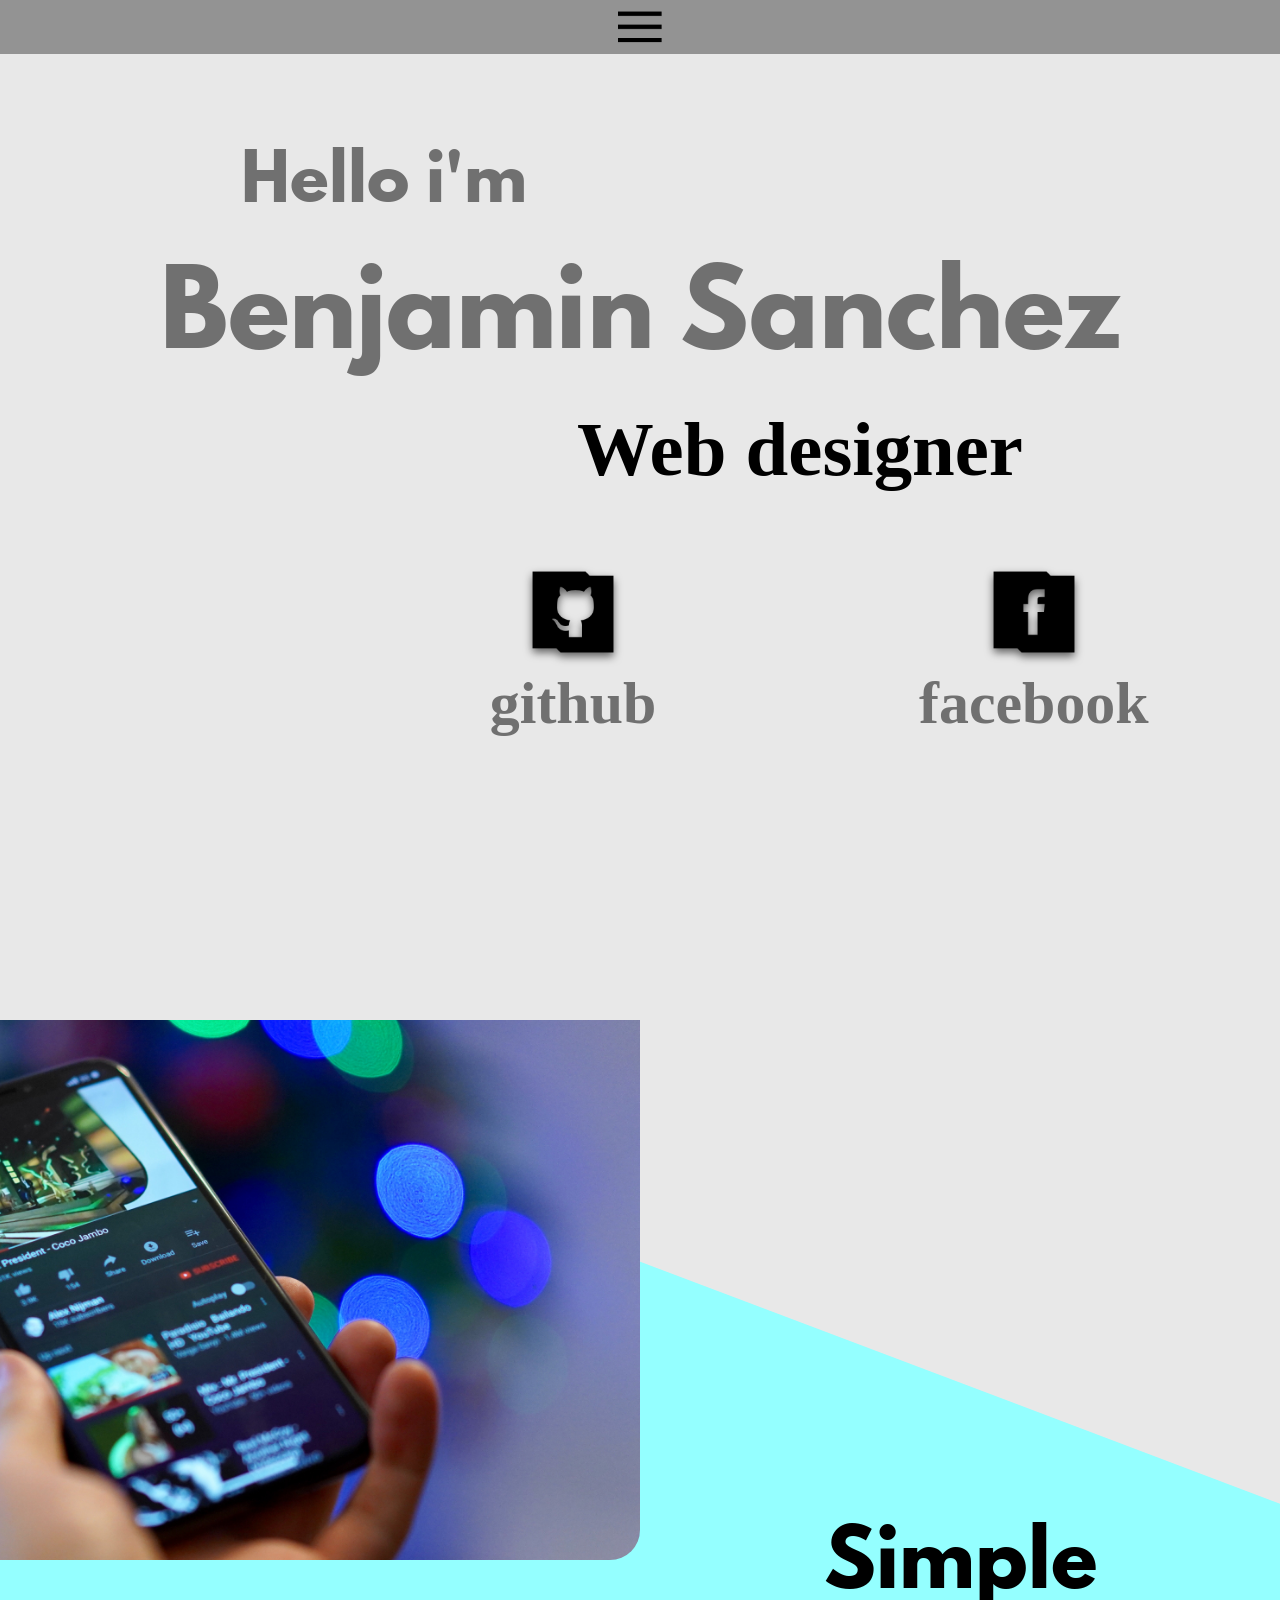
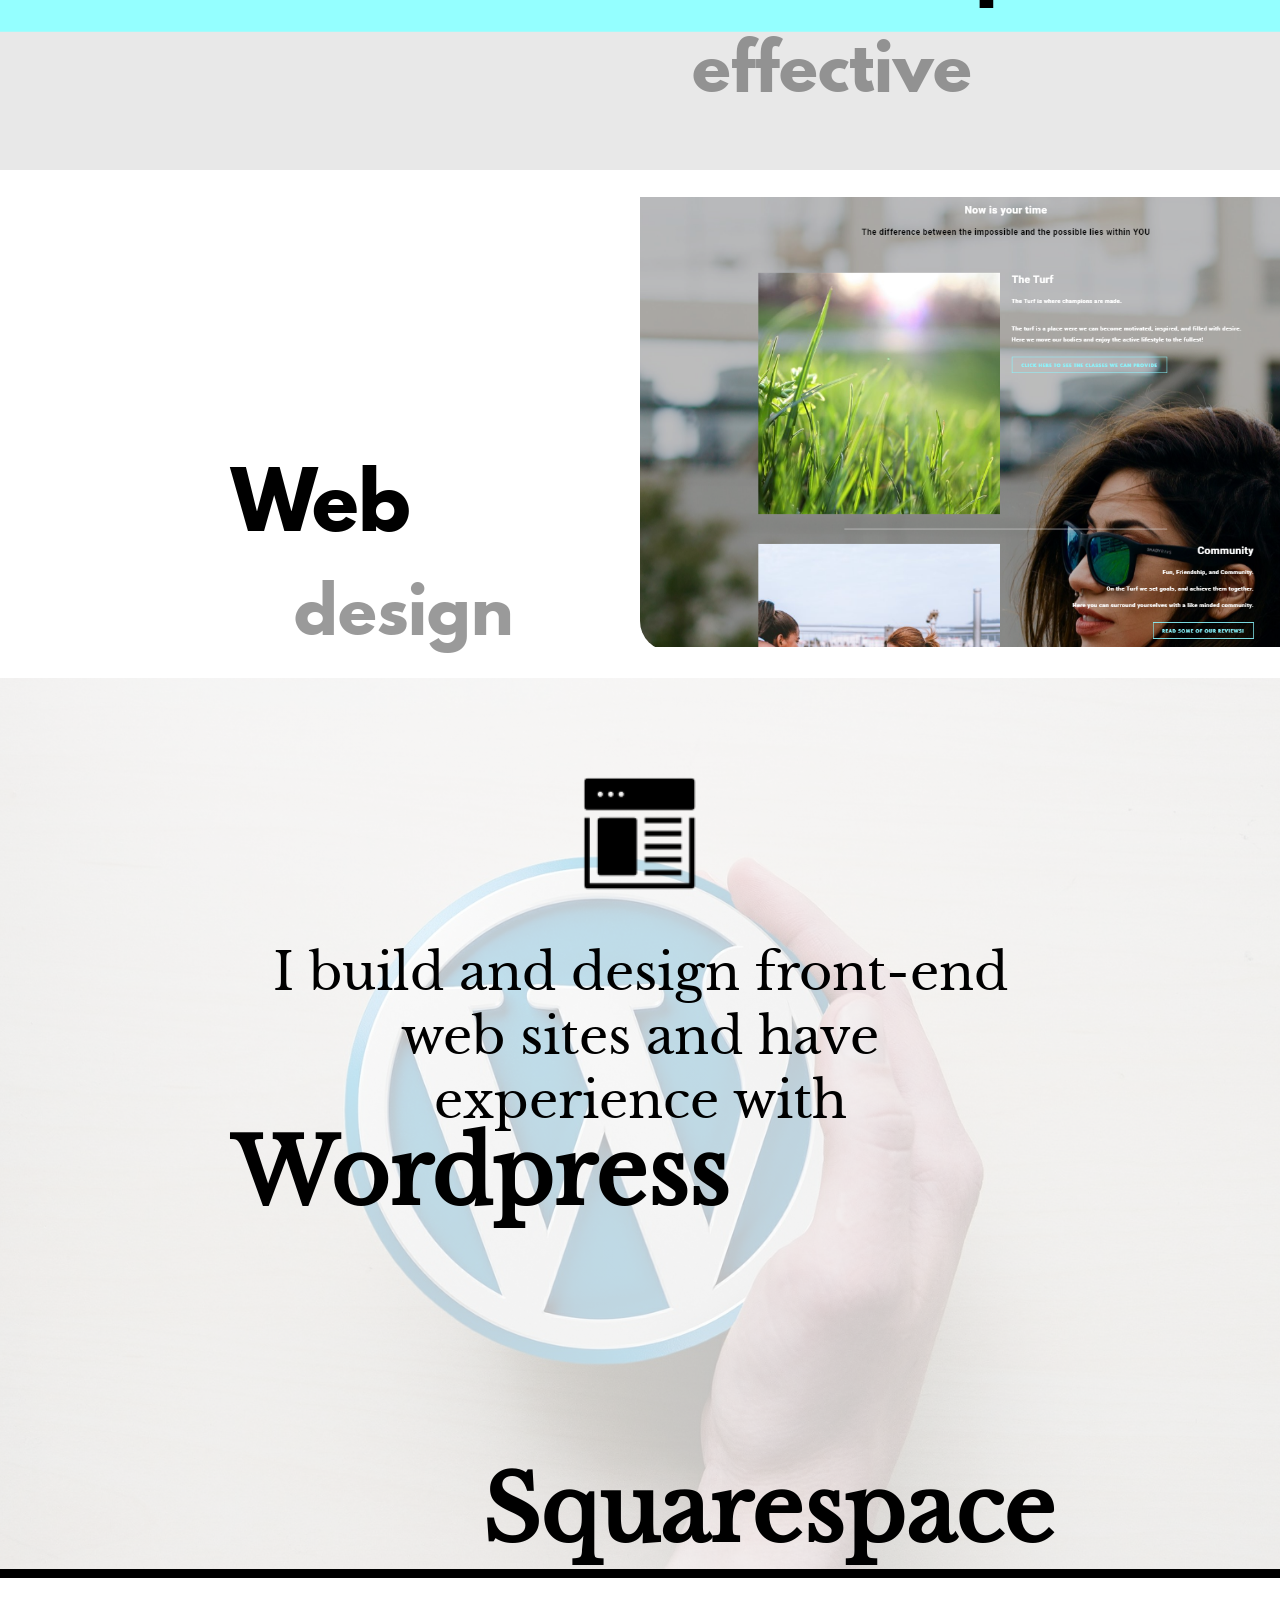
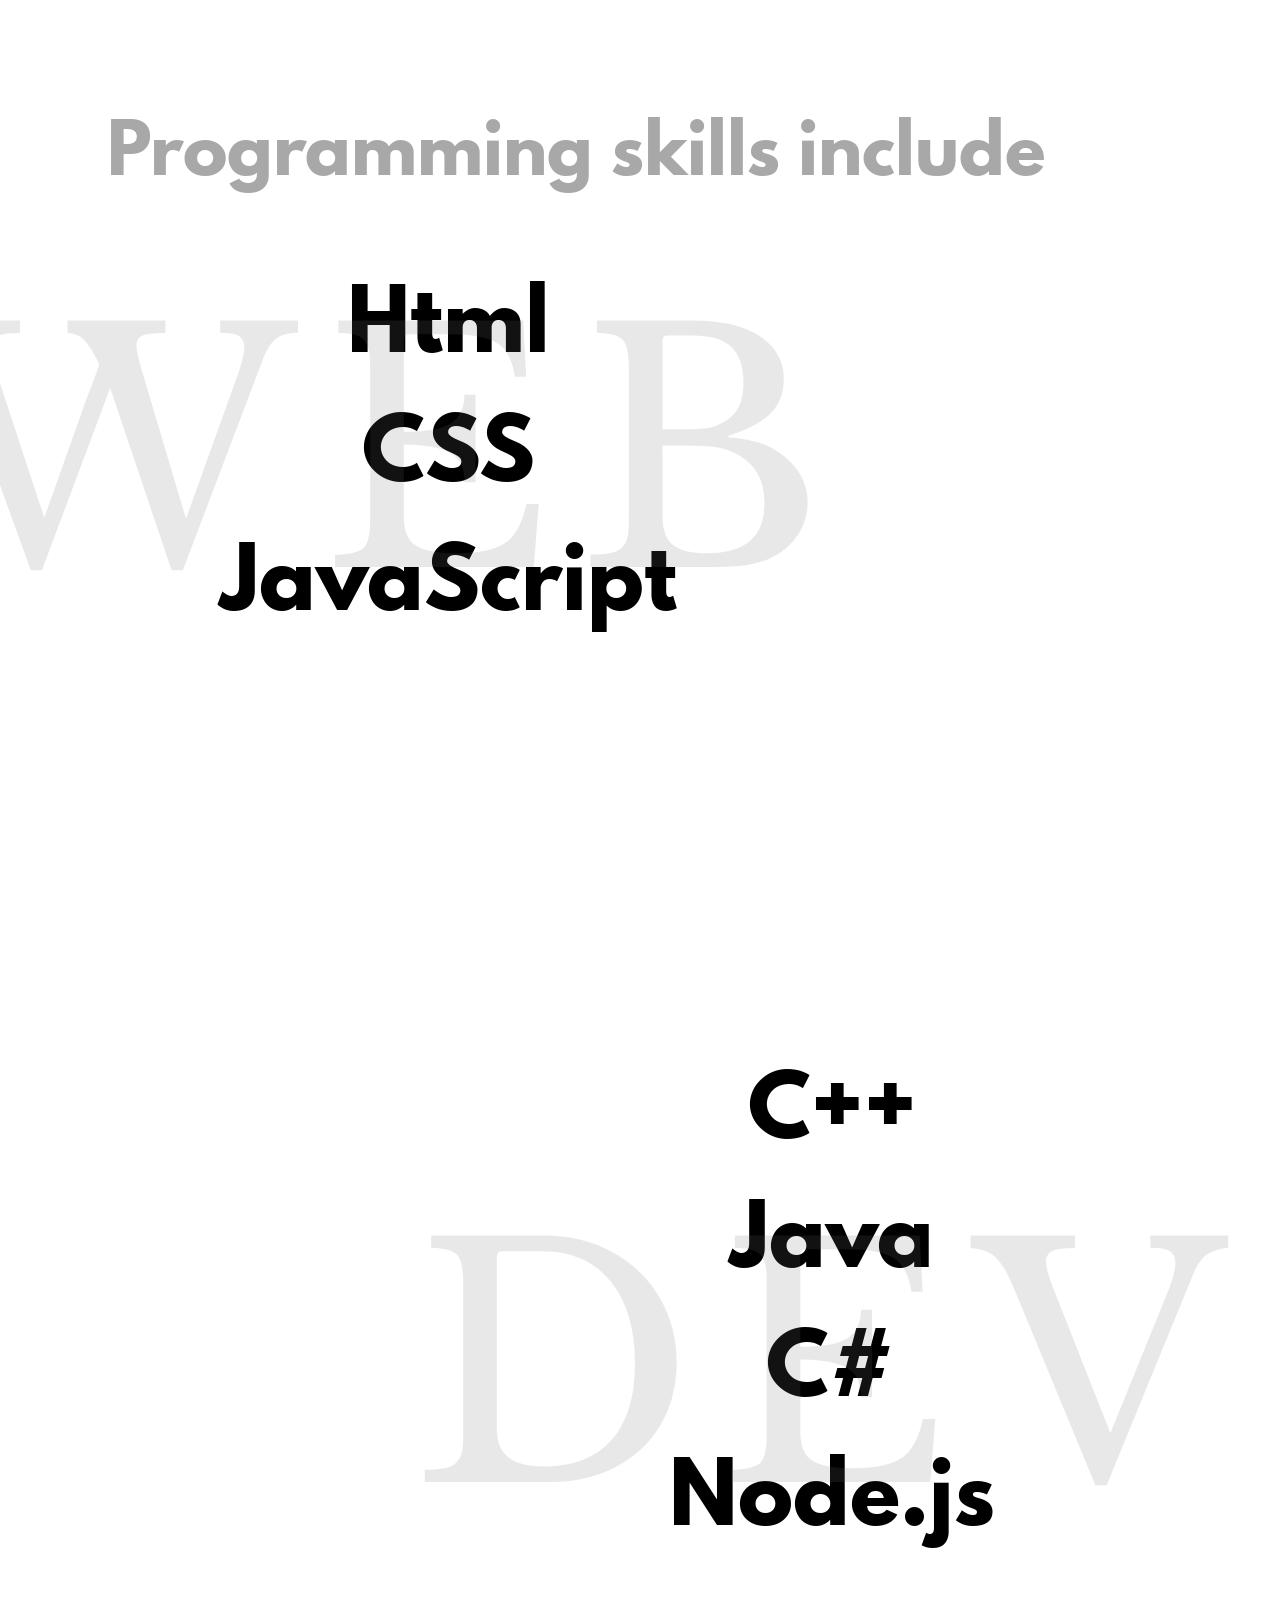
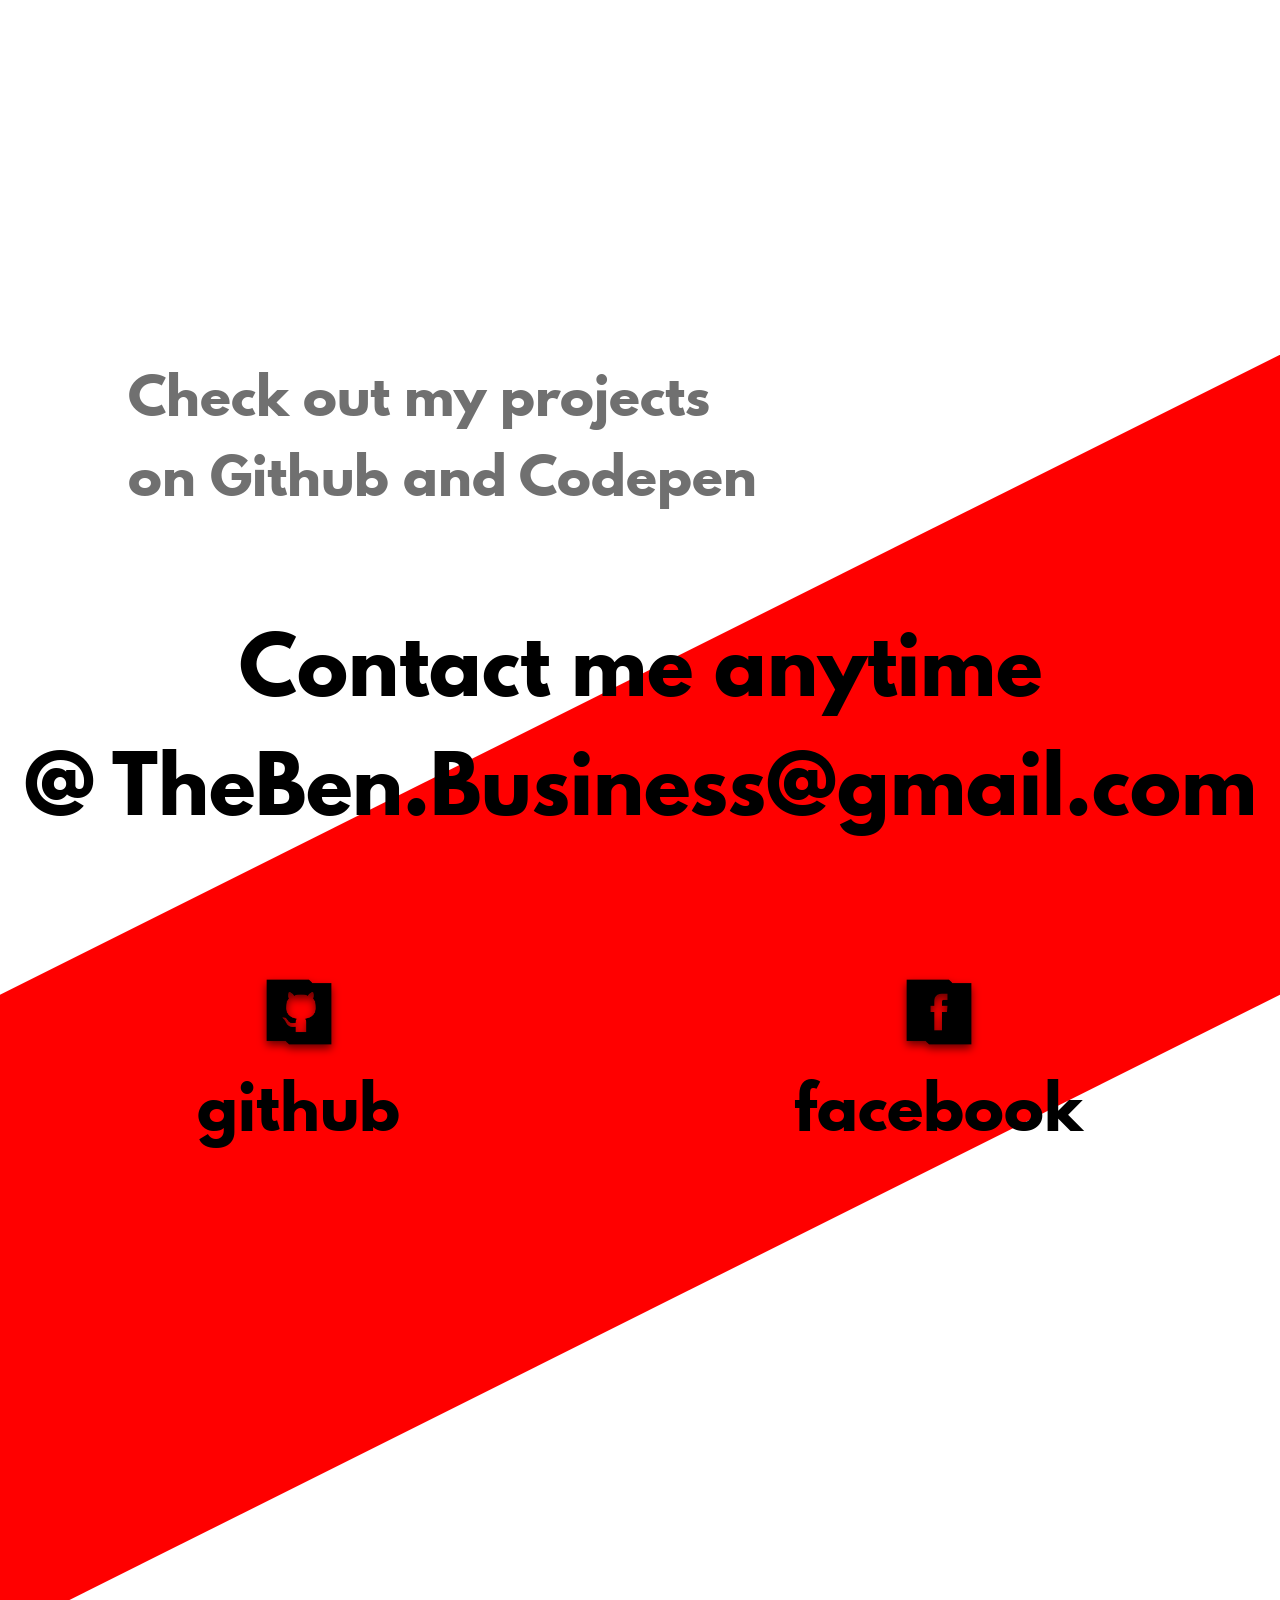
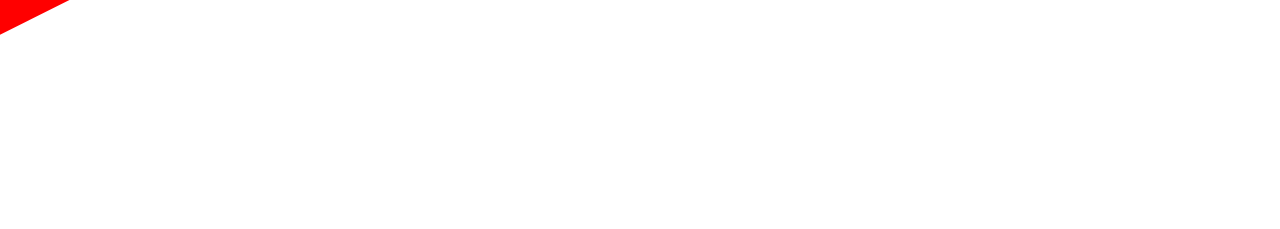
<file: index.html>
<!DOCTYPE html>

<html>
  <head>
    <title>Ben's Portfolio</title>
    <link rel="stylesheet" type="text/css" href="style.css">
    <script src="https://ajax.googleapis.com/ajax/libs/jquery/3.3.1/jquery.min.js"></script>
    <script src='animation_script.js'></script>
    <link >
  </head>

  <body>

    <!-- navigation -->
    <nav id='navbar'>
      <div id='nav-icon'>
        <img src='./icons/menu-icon.png' alt='menu-icon'/>
      </div>
    </nav>
    <!-- navigation -->

    <!-- header -->
    <header>
      <!-- Holds the header text -->
      <div id='front-text'>
        <p class='league light-gray'>Hello i'm</p>
        <h1 id='name' class='league light-gray'>Benjamin Sanchez</h1>
        <h3 class='black'>Web designer</h3>
      </div>

      <!-- holds the icons and subtext -->
      <div id='icon-container'>
        <div class='icon github-icon'>
          <img src='./icons/github-icon.png' alt='githug-icon'/>
          <h3 class='light-gray'>github</h3>
        </div>

        <div class='icon'>
          <img src='./icons/facebook-icon.png' alt='facebook-icon'/>
          <h3 class='light-gray facebook-icon'/>facebook</h3>
        </div>
      </div>

      <!-- Holds the cell image, and text -->
      <div class='fade-right' id='header-image-text'>
        <!-- Blue Triangle-->
        <div class='blue-triangle'></div>

        <div id='header-image-container'>
          <img id='header-image'src='./images/mobile-ui-image.jpg' alt='mobile-ui-image'/>
        </div>
        <!-- subtext -->
        <div id='header-text-container'>
          <h2 class='league dark'>
            Simple
          </h2>
          <h3 class=' league light-gray'>
            effective
          </h3>
        </div>


      </div>

    </header>
    <!-- header -->

    <section class='fade-left' id='second-section'>
      <div id='second-img-container' >
        <img src='./images/square-image.png' alt='squarespace-img'>
      </div>

      <div id='second-section-text-container'>
        <h2 class='league dark'>
          Web
        </h2>
        <h3 class='league light-gray'>
          design
        </h3>
      </div>
    </section>

    <section id='exp-section'>
      <div id='exp-img-text'>
        <img src='./icons/webpage-icon.png'alt='webpage-icon'/>
        <p class='libre'>I build and design front-end web sites and have experience with</p>
      </div>

      <div id='exp-wordpress-squarespace'>
        <h2 class='fade-right libre'>
          Wordpress
        </h2>

        <h2 class='libre'>
          Squarespace
        </h2>
      </div>
    </section>

    <!-- FOOTER SECTION !-->

    <section id='footer'>

      <div id='footer-div1'>


        <div id='footer-header-text'>
          <h2 class='league light-gray'>Programming skills include</h2>
        </div>

        <div id='web-exp'>
          <h2 class='league'>Html</h2>
          <h2 class='league'>CSS</h2>
          <h2 class='league'>JavaScript</h2>
        </div>
        <!-- Use ::after to display WEB -->

        <div id='dev-exp'>
          <h2 class='league'>C++</h2>
          <h2 class='league'>Java</h2>
          <h2 class='league'>C#</h2>
          <h2 class='league'>Node.js</h2>
        </div>
        <!-- Use ::after to display DEV -->

      </div>

      <!-- Second div -->

      <div id='div2'>
        <div class='light-gray league' id='checkout'>
          <p>Check out my projects</br> on Github and Codepen</p>
        </div>

        <div class='league' id='contact'>
          <h2>Contact me anytime </br>@ TheBen.Business@gmail.com</h2>
        </div>
        <!-- Red Banner here -->
        <div class='icon-container' id='footer'>
          <div class='icon footer-icon'>
            <img src='./icons/github-icon.png'alt='github-icon'/>
            <h3 class='league'>github</h3>
          </div>

          <div class='icon footer-icon'>
            <img src='./icons/facebook-icon.png' alt='facebook-icon'/>
            <h3 class='league'>facebook</h3>
          </div>
        </div>


      </div>


    </section>

    <!-- FOOTER SECTION !-->

  </body>
</html>
</file>
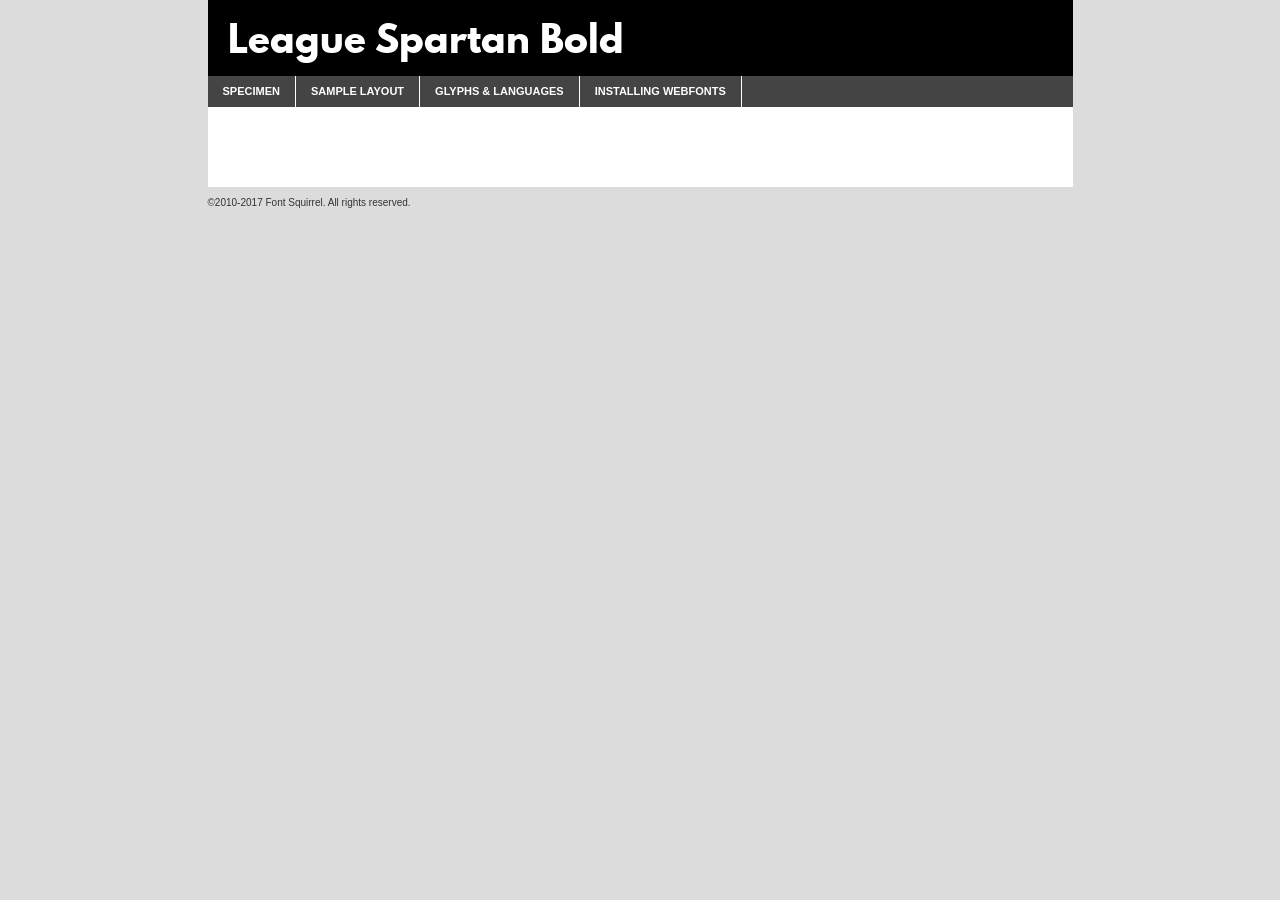
<file: fonts/league_spartan/leaguespartan-bold-demo.html>
<!DOCTYPE html PUBLIC "-//W3C//DTD XHTML 1.0 Transitional//EN"
	"http://www.w3.org/TR/xhtml1/DTD/xhtml1-transitional.dtd">

<html xmlns="http://www.w3.org/1999/xhtml" xml:lang="en" lang="en">
<head>
	<meta http-equiv="Content-Type" content="text/html; charset=utf-8" />
	<script src="http://ajax.googleapis.com/ajax/libs/jquery/1.7.2/jquery.min.js" type="text/javascript" charset="utf-8"></script>
	<script type="text/javascript">
	(function($){$.fn.easyTabs=function(option){var param=jQuery.extend({fadeSpeed:"fast",defaultContent:1,activeClass:'active'},option);$(this).each(function(){var thisId="#"+this.id;if(param.defaultContent==''){param.defaultContent=1;}
	if(typeof param.defaultContent=="number")
	{var defaultTab=$(thisId+" .tabs li:eq("+(param.defaultContent-1)+") a").attr('href').substr(1);}else{var defaultTab=param.defaultContent;}
	$(thisId+" .tabs li a").each(function(){var tabToHide=$(this).attr('href').substr(1);$("#"+tabToHide).addClass('easytabs-tab-content');});hideAll();changeContent(defaultTab);function hideAll(){$(thisId+" .easytabs-tab-content").hide();}
	function changeContent(tabId){hideAll();$(thisId+" .tabs li").removeClass(param.activeClass);$(thisId+" .tabs li a[href=#"+tabId+"]").closest('li').addClass(param.activeClass);if(param.fadeSpeed!="none")
	{$(thisId+" #"+tabId).fadeIn(param.fadeSpeed);}else{$(thisId+" #"+tabId).show();}}
	$(thisId+" .tabs li").click(function(){var tabId=$(this).find('a').attr('href').substr(1);changeContent(tabId);return false;});});}})(jQuery);
	</script>
	<link rel="stylesheet" href="specimen_files/specimen_stylesheet.css" type="text/css" charset="utf-8" />
	<link rel="stylesheet" href="stylesheet.css" type="text/css" charset="utf-8" />

	<style type="text/css">
					body{
				font-family: 'league_spartanbold';
							}
		</style>

	<title>League Spartan Bold Specimen</title>
	
	
	<script type="text/javascript" charset="utf-8">
		$(document).ready(function() {
			$('#container').easyTabs({defaultContent:1});
		});
	</script>
</head>

<body>
<div id="container">
	<div id="header">
		League Spartan Bold	</div>
	<ul class="tabs">
		<li><a href="#specimen">Specimen</a></li>
		<li><a href="#layout">Sample Layout</a></li>
				<li><a href="#glyphs">Glyphs &amp; Languages</a></li>
		<li><a href="#installing">Installing Webfonts</a></li>
		
	</ul>
	
	<div id="main_content">

		
			<div id="specimen">
		
				<div class="section">
					<div class="grid12 firstcol">
						<div class="huge">AaBb</div>
					</div>
				</div>
		
				<div class="section">
					<div class="glyph_range">A&#x200B;B&#x200b;C&#x200b;D&#x200b;E&#x200b;F&#x200b;G&#x200b;H&#x200b;I&#x200b;J&#x200b;K&#x200b;L&#x200b;M&#x200b;N&#x200b;O&#x200b;P&#x200b;Q&#x200b;R&#x200b;S&#x200b;T&#x200b;U&#x200b;V&#x200b;W&#x200b;X&#x200b;Y&#x200b;Z&#x200b;a&#x200b;b&#x200b;c&#x200b;d&#x200b;e&#x200b;f&#x200b;g&#x200b;h&#x200b;i&#x200b;j&#x200b;k&#x200b;l&#x200b;m&#x200b;n&#x200b;o&#x200b;p&#x200b;q&#x200b;r&#x200b;s&#x200b;t&#x200b;u&#x200b;v&#x200b;w&#x200b;x&#x200b;y&#x200b;z&#x200b;1&#x200b;2&#x200b;3&#x200b;4&#x200b;5&#x200b;6&#x200b;7&#x200b;8&#x200b;9&#x200b;0&#x200b;&amp;&#x200b;.&#x200b;,&#x200b;?&#x200b;!&#x200b;&#64;&#x200b;(&#x200b;)&#x200b;#&#x200b;$&#x200b;%&#x200b;*&#x200b;+&#x200b;-&#x200b;=&#x200b;:&#x200b;;</div>
				</div>
				<div class="section">
					<div class="grid12 firstcol">
						<table class="sample_table">
							<tr><td>10</td><td class="size10">abcdefghijklmnopqrstuvwxyzABCDEFGHIJKLMNOPQRSTUVWXYZ0123456789abcdefghijklmnopqrstuvwxyzABCDEFGHIJKLMNOPQRSTUVWXYZ0123456789abcdefghijklmnopqrstuvwxyzABCDEFGHIJKLMNOPQRSTUVWXYZ</td></tr>
							<tr><td>11</td><td class="size11">abcdefghijklmnopqrstuvwxyzABCDEFGHIJKLMNOPQRSTUVWXYZ0123456789abcdefghijklmnopqrstuvwxyzABCDEFGHIJKLMNOPQRSTUVWXYZ0123456789abcdefghijklmnopqrstuvwxyzABCDEFGHIJKLMNOPQRSTUVWXYZ</td></tr>
							<tr><td>12</td><td class="size12">abcdefghijklmnopqrstuvwxyzABCDEFGHIJKLMNOPQRSTUVWXYZ0123456789abcdefghijklmnopqrstuvwxyzABCDEFGHIJKLMNOPQRSTUVWXYZ0123456789abcdefghijklmnopqrstuvwxyzABCDEFGHIJKLMNOPQRSTUVWXYZ</td></tr>
							<tr><td>13</td><td class="size13">abcdefghijklmnopqrstuvwxyzABCDEFGHIJKLMNOPQRSTUVWXYZ0123456789abcdefghijklmnopqrstuvwxyzABCDEFGHIJKLMNOPQRSTUVWXYZ0123456789abcdefghijklmnopqrstuvwxyzABCDEFGHIJKLMNOPQRSTUVWXYZ</td></tr>
							<tr><td>14</td><td class="size14">abcdefghijklmnopqrstuvwxyzABCDEFGHIJKLMNOPQRSTUVWXYZ0123456789abcdefghijklmnopqrstuvwxyzABCDEFGHIJKLMNOPQRSTUVWXYZ0123456789abcdefghijklmnopqrstuvwxyzABCDEFGHIJKLMNOPQRSTUVWXYZ</td></tr>
							<tr><td>16</td><td class="size16">abcdefghijklmnopqrstuvwxyzABCDEFGHIJKLMNOPQRSTUVWXYZ0123456789abcdefghijklmnopqrstuvwxyzABCDEFGHIJKLMNOPQRSTUVWXYZ</td></tr>
							<tr><td>18</td><td class="size18">abcdefghijklmnopqrstuvwxyzABCDEFGHIJKLMNOPQRSTUVWXYZ0123456789abcdefghijklmnopqrstuvwxyzABCDEFGHIJKLMNOPQRSTUVWXYZ</td></tr>
							<tr><td>20</td><td class="size20">abcdefghijklmnopqrstuvwxyzABCDEFGHIJKLMNOPQRSTUVWXYZ0123456789abcdefghijklmnopqrstuvwxyzABCDEFGHIJKLMNOPQRSTUVWXYZ</td></tr>
							<tr><td>24</td><td class="size24">abcdefghijklmnopqrstuvwxyzABCDEFGHIJKLMNOPQRSTUVWXYZ0123456789abcdefghijklmnopqrstuvwxyzABCDEFGHIJKLMNOPQRSTUVWXYZ</td></tr>
							<tr><td>30</td><td class="size30">abcdefghijklmnopqrstuvwxyzABCDEFGHIJKLMNOPQRSTUVWXYZ0123456789abcdefghijklmnopqrstuvwxyzABCDEFGHIJKLMNOPQRSTUVWXYZ</td></tr>
							<tr><td>36</td><td class="size36">abcdefghijklmnopqrstuvwxyzABCDEFGHIJKLMNOPQRSTUVWXYZ0123456789abcdefghijklmnopqrstuvwxyzABCDEFGHIJKLMNOPQRSTUVWXYZ</td></tr>
							<tr><td>48</td><td class="size48">abcdefghijklmnopqrstuvwxyzABCDEFGHIJKLMNOPQRSTUVWXYZ0123456789abcdefghijklmnopqrstuvwxyzABCDEFGHIJKLMNOPQRSTUVWXYZ</td></tr>
							<tr><td>60</td><td class="size60">abcdefghijklmnopqrstuvwxyzABCDEFGHIJKLMNOPQRSTUVWXYZ0123456789abcdefghijklmnopqrstuvwxyzABCDEFGHIJKLMNOPQRSTUVWXYZ</td></tr>
							<tr><td>72</td><td class="size72">abcdefghijklmnopqrstuvwxyzABCDEFGHIJKLMNOPQRSTUVWXYZ0123456789abcdefghijklmnopqrstuvwxyzABCDEFGHIJKLMNOPQRSTUVWXYZ</td></tr>
							<tr><td>90</td><td class="size90">abcdefghijklmnopqrstuvwxyzABCDEFGHIJKLMNOPQRSTUVWXYZ0123456789abcdefghijklmnopqrstuvwxyzABCDEFGHIJKLMNOPQRSTUVWXYZ</td></tr>
						</table>
				
					</div>
			
				</div>
		
		
		
								<div class="section" id="bodycomparison">


										<div id="xheight">
				<div class="fontbody">&#x25FC;&#x25FC;&#x25FC;&#x25FC;&#x25FC;&#x25FC;&#x25FC;&#x25FC;&#x25FC;&#x25FC;&#x25FC;&#x25FC;&#x25FC;&#x25FC;&#x25FC;&#x25FC;&#x25FC;&#x25FC;&#x25FC;&#x25FC;&#x25FC;&#x25FC;&#x25FC;&#x25FC;&#x25FC;&#x25FC;&#x25FC;&#x25FC;&#x25FC;&#x25FC;&#x25FC;&#x25FC;&#x25FC;&#x25FC;&#x25FC;&#x25FC;&#x25FC;&#x25FC;&#x25FC;&#x25FC;&#x25FC;&#x25FC;&#x25FC;&#x25FC;&#x25FC;&#x25FC;&#x25FC;&#x25FC;&#x25FC;&#x25FC;&#x25FC;&#x25FC;&#x25FC;&#x25FC;&#x25FC;&#x25FC;&#x25FC;&#x25FC;&#x25FC;&#x25FC;&#x25FC;&#x25FC;&#x25FC;&#x25FC;&#x25FC;&#x25FC;&#x25FC;&#x25FC;&#x25FC;&#x25FC;&#x25FC;&#x25FC;&#x25FC;&#x25FC;&#x25FC;&#x25FC;&#x25FC;&#x25FC;&#x25FC;&#x25FC;&#x25FC;&#x25FC;&#x25FC;&#x25FC;&#x25FC;&#x25FC;&#x25FC;&#x25FC;&#x25FC;&#x25FC;&#x25FC;&#x25FC;&#x25FC;&#x25FC;&#x25FC;&#x25FC;&#x25FC;&#x25FC;&#x25FC;body</div><div class="arialbody">body</div><div class="verdanabody">body</div><div class="georgiabody">body</div></div>
										<div class="fontbody" style="z-index:1">
											body<span>League Spartan Bold</span>
										</div>
										<div class="arialbody" style="z-index:1">
											body<span>Arial</span>
										</div>
										<div class="verdanabody" style="z-index:1">
											body<span>Verdana</span>
										</div>
										<div class="georgiabody" style="z-index:1">
											body<span>Georgia</span>
										</div>



								</div>
		
		
				<div class="section psample psample_row1" id="">
					
					<div class="grid2 firstcol">
						<p class="size10"><span>10.</span>Aenean lacinia bibendum nulla sed consectetur. Fusce dapibus, tellus ac cursus commodo, tortor mauris condimentum nibh, ut fermentum massa justo sit amet risus. Nullam id dolor id nibh ultricies vehicula ut id elit. Cum sociis natoque penatibus et magnis dis parturient montes, nascetur ridiculus mus. Nulla vitae elit libero, a pharetra augue.</p>
			
					</div>
					<div class="grid3">
						<p class="size11"><span>11.</span>Aenean lacinia bibendum nulla sed consectetur. Fusce dapibus, tellus ac cursus commodo, tortor mauris condimentum nibh, ut fermentum massa justo sit amet risus. Nullam id dolor id nibh ultricies vehicula ut id elit. Cum sociis natoque penatibus et magnis dis parturient montes, nascetur ridiculus mus. Nulla vitae elit libero, a pharetra augue.</p>
			
					</div>
					<div class="grid3">
						<p class="size12"><span>12.</span>Aenean lacinia bibendum nulla sed consectetur. Fusce dapibus, tellus ac cursus commodo, tortor mauris condimentum nibh, ut fermentum massa justo sit amet risus. Nullam id dolor id nibh ultricies vehicula ut id elit. Cum sociis natoque penatibus et magnis dis parturient montes, nascetur ridiculus mus. Nulla vitae elit libero, a pharetra augue.</p>
			
					</div>
					<div class="grid4">
						<p class="size13"><span>13.</span>Aenean lacinia bibendum nulla sed consectetur. Fusce dapibus, tellus ac cursus commodo, tortor mauris condimentum nibh, ut fermentum massa justo sit amet risus. Nullam id dolor id nibh ultricies vehicula ut id elit. Cum sociis natoque penatibus et magnis dis parturient montes, nascetur ridiculus mus. Nulla vitae elit libero, a pharetra augue.</p>
			
					</div>
					<div class="white_blend"></div>
					
				</div>
				<div class="section psample psample_row2" id="">
					<div class="grid3 firstcol">
						<p class="size14"><span>14.</span>Aenean lacinia bibendum nulla sed consectetur. Fusce dapibus, tellus ac cursus commodo, tortor mauris condimentum nibh, ut fermentum massa justo sit amet risus. Nullam id dolor id nibh ultricies vehicula ut id elit. Cum sociis natoque penatibus et magnis dis parturient montes, nascetur ridiculus mus. Nulla vitae elit libero, a pharetra augue.</p>
			
					</div>
					<div class="grid4">
						<p class="size16"><span>16.</span>Aenean lacinia bibendum nulla sed consectetur. Fusce dapibus, tellus ac cursus commodo, tortor mauris condimentum nibh, ut fermentum massa justo sit amet risus. Nullam id dolor id nibh ultricies vehicula ut id elit. Cum sociis natoque penatibus et magnis dis parturient montes, nascetur ridiculus mus. Nulla vitae elit libero, a pharetra augue.</p>
			
					</div>
					<div class="grid5">
						<p class="size18"><span>18.</span>Aenean lacinia bibendum nulla sed consectetur. Fusce dapibus, tellus ac cursus commodo, tortor mauris condimentum nibh, ut fermentum massa justo sit amet risus. Nullam id dolor id nibh ultricies vehicula ut id elit. Cum sociis natoque penatibus et magnis dis parturient montes, nascetur ridiculus mus. Nulla vitae elit libero, a pharetra augue.</p>
			
					</div>

					<div class="white_blend"></div>

				</div>
				
				<div class="section psample psample_row3" id="">
					<div class="grid5 firstcol">
						<p class="size20"><span>20.</span>Aenean lacinia bibendum nulla sed consectetur. Fusce dapibus, tellus ac cursus commodo, tortor mauris condimentum nibh, ut fermentum massa justo sit amet risus. Nullam id dolor id nibh ultricies vehicula ut id elit. Cum sociis natoque penatibus et magnis dis parturient montes, nascetur ridiculus mus. Nulla vitae elit libero, a pharetra augue.</p>
					</div>
					<div class="grid7">
						<p class="size24"><span>24.</span>Aenean lacinia bibendum nulla sed consectetur. Fusce dapibus, tellus ac cursus commodo, tortor mauris condimentum nibh, ut fermentum massa justo sit amet risus. Nullam id dolor id nibh ultricies vehicula ut id elit. Cum sociis natoque penatibus et magnis dis parturient montes, nascetur ridiculus mus. Nulla vitae elit libero, a pharetra augue.</p>
					</div>
					
					<div class="white_blend"></div>
					
				</div>
				
				<div class="section psample psample_row4" id="">
					<div class="grid12 firstcol">
						<p class="size30"><span>30.</span>Aenean lacinia bibendum nulla sed consectetur. Fusce dapibus, tellus ac cursus commodo, tortor mauris condimentum nibh, ut fermentum massa justo sit amet risus. Nullam id dolor id nibh ultricies vehicula ut id elit. Cum sociis natoque penatibus et magnis dis parturient montes, nascetur ridiculus mus. Nulla vitae elit libero, a pharetra augue.</p>
					</div>
					<div class="white_blend"></div>
					
				</div>
				
				
				
				<div class="section psample psample_row1 fullreverse">
					<div class="grid2 firstcol">
						<p class="size10"><span>10.</span>Aenean lacinia bibendum nulla sed consectetur. Fusce dapibus, tellus ac cursus commodo, tortor mauris condimentum nibh, ut fermentum massa justo sit amet risus. Nullam id dolor id nibh ultricies vehicula ut id elit. Cum sociis natoque penatibus et magnis dis parturient montes, nascetur ridiculus mus. Nulla vitae elit libero, a pharetra augue.</p>
			
					</div>
					<div class="grid3">
						<p class="size11"><span>11.</span>Aenean lacinia bibendum nulla sed consectetur. Fusce dapibus, tellus ac cursus commodo, tortor mauris condimentum nibh, ut fermentum massa justo sit amet risus. Nullam id dolor id nibh ultricies vehicula ut id elit. Cum sociis natoque penatibus et magnis dis parturient montes, nascetur ridiculus mus. Nulla vitae elit libero, a pharetra augue.</p>
			
					</div>
					<div class="grid3">
						<p class="size12"><span>12.</span>Aenean lacinia bibendum nulla sed consectetur. Fusce dapibus, tellus ac cursus commodo, tortor mauris condimentum nibh, ut fermentum massa justo sit amet risus. Nullam id dolor id nibh ultricies vehicula ut id elit. Cum sociis natoque penatibus et magnis dis parturient montes, nascetur ridiculus mus. Nulla vitae elit libero, a pharetra augue.</p>
			
					</div>
					<div class="grid4">
						<p class="size13"><span>13.</span>Aenean lacinia bibendum nulla sed consectetur. Fusce dapibus, tellus ac cursus commodo, tortor mauris condimentum nibh, ut fermentum massa justo sit amet risus. Nullam id dolor id nibh ultricies vehicula ut id elit. Cum sociis natoque penatibus et magnis dis parturient montes, nascetur ridiculus mus. Nulla vitae elit libero, a pharetra augue.</p>
			
					</div>
					<div class="black_blend"></div>
					
				</div>
				
				<div class="section psample psample_row2 fullreverse">
					<div class="grid3 firstcol">
						<p class="size14"><span>14.</span>Aenean lacinia bibendum nulla sed consectetur. Fusce dapibus, tellus ac cursus commodo, tortor mauris condimentum nibh, ut fermentum massa justo sit amet risus. Nullam id dolor id nibh ultricies vehicula ut id elit. Cum sociis natoque penatibus et magnis dis parturient montes, nascetur ridiculus mus. Nulla vitae elit libero, a pharetra augue.</p>
			
					</div>
					<div class="grid4">
						<p class="size16"><span>16.</span>Aenean lacinia bibendum nulla sed consectetur. Fusce dapibus, tellus ac cursus commodo, tortor mauris condimentum nibh, ut fermentum massa justo sit amet risus. Nullam id dolor id nibh ultricies vehicula ut id elit. Cum sociis natoque penatibus et magnis dis parturient montes, nascetur ridiculus mus. Nulla vitae elit libero, a pharetra augue.</p>
			
					</div>
					<div class="grid5">
						<p class="size18"><span>18.</span>Aenean lacinia bibendum nulla sed consectetur. Fusce dapibus, tellus ac cursus commodo, tortor mauris condimentum nibh, ut fermentum massa justo sit amet risus. Nullam id dolor id nibh ultricies vehicula ut id elit. Cum sociis natoque penatibus et magnis dis parturient montes, nascetur ridiculus mus. Nulla vitae elit libero, a pharetra augue.</p>
			
					</div>
					<div class="black_blend"></div>

				</div>
				
				<div class="section psample fullreverse psample_row3" id="">
					<div class="grid5 firstcol">
						<p class="size20"><span>20.</span>Aenean lacinia bibendum nulla sed consectetur. Fusce dapibus, tellus ac cursus commodo, tortor mauris condimentum nibh, ut fermentum massa justo sit amet risus. Nullam id dolor id nibh ultricies vehicula ut id elit. Cum sociis natoque penatibus et magnis dis parturient montes, nascetur ridiculus mus. Nulla vitae elit libero, a pharetra augue.</p>
					</div>
					<div class="grid7">
						<p class="size24"><span>24.</span>Aenean lacinia bibendum nulla sed consectetur. Fusce dapibus, tellus ac cursus commodo, tortor mauris condimentum nibh, ut fermentum massa justo sit amet risus. Nullam id dolor id nibh ultricies vehicula ut id elit. Cum sociis natoque penatibus et magnis dis parturient montes, nascetur ridiculus mus. Nulla vitae elit libero, a pharetra augue.</p>
					</div>
					
					<div class="black_blend"></div>
					
				</div>
				
				<div class="section psample fullreverse psample_row4" id="" style="border-bottom: 20px #000 solid;">
					<div class="grid12 firstcol">
						<p class="size30"><span>30.</span>Aenean lacinia bibendum nulla sed consectetur. Fusce dapibus, tellus ac cursus commodo, tortor mauris condimentum nibh, ut fermentum massa justo sit amet risus. Nullam id dolor id nibh ultricies vehicula ut id elit. Cum sociis natoque penatibus et magnis dis parturient montes, nascetur ridiculus mus. Nulla vitae elit libero, a pharetra augue.</p>
					</div>
					<div class="black_blend"></div>
					
				</div>
				
				
				
				
			</div>
			
			<div id="layout">
				
				<div class="section">
					
					<div class="grid12 firstcol">
						<h1>Lorem Ipsum Dolor</h1>
						<h2>Etiam porta sem malesuada magna mollis euismod</h2>
						
						<p class="byline">By <a href="#link">Aenean Lacinia</a></p>
					</div>
				</div>
				<div class="section">
					<div class="grid8 firstcol">
						<p class="large">Donec sed odio dui. Morbi leo risus, porta ac consectetur ac, vestibulum at eros. Fusce dapibus, tellus ac cursus commodo, tortor mauris condimentum nibh, ut fermentum massa justo sit amet risus. </p>

						
						<h3>Pellentesque ornare sem</h3>

						<p>Maecenas sed diam eget risus varius blandit sit amet non magna. Maecenas faucibus mollis interdum. Donec ullamcorper nulla non metus auctor fringilla. Nullam id dolor id nibh ultricies vehicula ut id elit. Nullam id dolor id nibh ultricies vehicula ut id elit. </p>

						<p>Aenean eu leo quam. Pellentesque ornare sem lacinia quam venenatis vestibulum. Lorem ipsum dolor sit amet, consectetur adipiscing elit. Cum sociis natoque penatibus et magnis dis parturient montes, nascetur ridiculus mus. </p>

						<p>Nulla vitae elit libero, a pharetra augue. Praesent commodo cursus magna, vel scelerisque nisl consectetur et. Aenean lacinia bibendum nulla sed consectetur. </p>

						<p>Nullam quis risus eget urna mollis ornare vel eu leo. Nullam quis risus eget urna mollis ornare vel eu leo. Maecenas sed diam eget risus varius blandit sit amet non magna. Donec ullamcorper nulla non metus auctor fringilla. </p>

						<h3>Cras mattis consectetur</h3>

						<p>Aenean eu leo quam. Pellentesque ornare sem lacinia quam venenatis vestibulum. Aenean lacinia bibendum nulla sed consectetur. Integer posuere erat a ante venenatis dapibus posuere velit aliquet. Cras mattis consectetur purus sit amet fermentum. </p>

						<p>Nullam id dolor id nibh ultricies vehicula ut id elit. Nullam quis risus eget urna mollis ornare vel eu leo. Cras mattis consectetur purus sit amet fermentum.</p>
					</div>
					
					<div class="grid4 sidebar">
						
						<div class="box reverse">
							<p class="last">Nullam quis risus eget urna mollis ornare vel eu leo. Donec ullamcorper nulla non metus auctor fringilla. Cras mattis consectetur purus sit amet fermentum. Sed posuere consectetur est at lobortis. Lorem ipsum dolor sit amet, consectetur adipiscing elit. </p>
						</div>
						
						<p class="caption">Maecenas sed diam eget risus varius.</p>

						<p>Vestibulum id ligula porta felis euismod semper. Integer posuere erat a ante venenatis dapibus posuere velit aliquet. Vestibulum id ligula porta felis euismod semper. Sed posuere consectetur est at lobortis. Maecenas sed diam eget risus varius blandit sit amet non magna. Fusce dapibus, tellus ac cursus commodo, tortor mauris condimentum nibh, ut fermentum massa justo sit amet risus. </p>

					

						<p>Duis mollis, est non commodo luctus, nisi erat porttitor ligula, eget lacinia odio sem nec elit. Aenean lacinia bibendum nulla sed consectetur. Vivamus sagittis lacus vel augue laoreet rutrum faucibus dolor auctor. Aenean lacinia bibendum nulla sed consectetur. Nullam quis risus eget urna mollis ornare vel eu leo. </p>

						<p>Praesent commodo cursus magna, vel scelerisque nisl consectetur et. Donec ullamcorper nulla non metus auctor fringilla. Maecenas faucibus mollis interdum. Fusce dapibus, tellus ac cursus commodo, tortor mauris condimentum nibh, ut fermentum massa justo sit amet risus. </p>

					</div>
				</div>
				
			</div>


			



		<div id="glyphs">
			<div class="section">
				<div class="grid12 firstcol">
			
				<h1>Language Support</h1>
				<p>The subset of League Spartan Bold in this kit supports the following languages:<br />
			
					Albanian, Basque, Breton, Chamorro, Danish, Dutch, English, Faroese, Finnish, French, Frisian, Galician, German, Icelandic, Italian, Malagasy, Norwegian, Portuguese, Spanish, Swedish, Alsatian, Aragonese, Arapaho, Arrernte, Asturian, Aymara, Bislama, Cebuano, Corsican, Fijian, French_creole, Genoese, Gilbertese, Greenlandic, Haitian_creole, Hiligaynon, Hmong, Hopi, Ibanag, Iloko_ilokano, Indonesian, Interglossa_glosa, Interlingua, Irish_gaelic, Jerriais, Lojban, Lombard, Luxembourgeois, Manx, Mohawk, Norfolk_pitcairnese, Occitan, Oromo, Pangasinan, Papiamento, Piedmontese, Potawatomi, Rhaeto-romance, Romansh, Rotokas, Sami_lule, Samoan, Sardinian, Scots_gaelic, Seychelles_creole, Shona, Sicilian, Somali, Southern_ndebele, Swahili, Swati_swazi, Tagalog_filipino_pilipino, Tetum, Tok_pisin, Uyghur_latinized, Volapuk, Walloon, Warlpiri, Xhosa, Yapese, Zulu, Latinbasic, Ubasic, Demo				</p>
				<h1>Glyph Chart</h1>
				<p>The subset of League Spartan Bold in this kit includes all the glyphs listed below. Unicode entities are included above each glyph to help you insert individual characters into your layout.</p>
				<div id="glyph_chart">
			
																				 <div><p>&amp;#32;</p>&#32;</div>
																				 <div><p>&amp;#33;</p>&#33;</div>
																				 <div><p>&amp;#34;</p>&#34;</div>
																				 <div><p>&amp;#35;</p>&#35;</div>
																				 <div><p>&amp;#36;</p>&#36;</div>
																				 <div><p>&amp;#37;</p>&#37;</div>
																				 <div><p>&amp;#38;</p>&#38;</div>
																				 <div><p>&amp;#39;</p>&#39;</div>
																				 <div><p>&amp;#40;</p>&#40;</div>
																				 <div><p>&amp;#41;</p>&#41;</div>
																				 <div><p>&amp;#42;</p>&#42;</div>
																				 <div><p>&amp;#43;</p>&#43;</div>
																				 <div><p>&amp;#44;</p>&#44;</div>
																				 <div><p>&amp;#45;</p>&#45;</div>
																				 <div><p>&amp;#46;</p>&#46;</div>
																				 <div><p>&amp;#47;</p>&#47;</div>
																				 <div><p>&amp;#48;</p>&#48;</div>
																				 <div><p>&amp;#49;</p>&#49;</div>
																				 <div><p>&amp;#50;</p>&#50;</div>
																				 <div><p>&amp;#51;</p>&#51;</div>
																				 <div><p>&amp;#52;</p>&#52;</div>
																				 <div><p>&amp;#53;</p>&#53;</div>
																				 <div><p>&amp;#54;</p>&#54;</div>
																				 <div><p>&amp;#55;</p>&#55;</div>
																				 <div><p>&amp;#56;</p>&#56;</div>
																				 <div><p>&amp;#57;</p>&#57;</div>
																				 <div><p>&amp;#58;</p>&#58;</div>
																				 <div><p>&amp;#59;</p>&#59;</div>
																				 <div><p>&amp;#60;</p>&#60;</div>
																				 <div><p>&amp;#61;</p>&#61;</div>
																				 <div><p>&amp;#62;</p>&#62;</div>
																				 <div><p>&amp;#63;</p>&#63;</div>
																				 <div><p>&amp;#64;</p>&#64;</div>
																				 <div><p>&amp;#65;</p>&#65;</div>
																				 <div><p>&amp;#66;</p>&#66;</div>
																				 <div><p>&amp;#67;</p>&#67;</div>
																				 <div><p>&amp;#68;</p>&#68;</div>
																				 <div><p>&amp;#69;</p>&#69;</div>
																				 <div><p>&amp;#70;</p>&#70;</div>
																				 <div><p>&amp;#71;</p>&#71;</div>
																				 <div><p>&amp;#72;</p>&#72;</div>
																				 <div><p>&amp;#73;</p>&#73;</div>
																				 <div><p>&amp;#74;</p>&#74;</div>
																				 <div><p>&amp;#75;</p>&#75;</div>
																				 <div><p>&amp;#76;</p>&#76;</div>
																				 <div><p>&amp;#77;</p>&#77;</div>
																				 <div><p>&amp;#78;</p>&#78;</div>
																				 <div><p>&amp;#79;</p>&#79;</div>
																				 <div><p>&amp;#80;</p>&#80;</div>
																				 <div><p>&amp;#81;</p>&#81;</div>
																				 <div><p>&amp;#82;</p>&#82;</div>
																				 <div><p>&amp;#83;</p>&#83;</div>
																				 <div><p>&amp;#84;</p>&#84;</div>
																				 <div><p>&amp;#85;</p>&#85;</div>
																				 <div><p>&amp;#86;</p>&#86;</div>
																				 <div><p>&amp;#87;</p>&#87;</div>
																				 <div><p>&amp;#88;</p>&#88;</div>
																				 <div><p>&amp;#89;</p>&#89;</div>
																				 <div><p>&amp;#90;</p>&#90;</div>
																				 <div><p>&amp;#91;</p>&#91;</div>
																				 <div><p>&amp;#92;</p>&#92;</div>
																				 <div><p>&amp;#93;</p>&#93;</div>
																				 <div><p>&amp;#94;</p>&#94;</div>
																				 <div><p>&amp;#95;</p>&#95;</div>
																				 <div><p>&amp;#96;</p>&#96;</div>
																				 <div><p>&amp;#97;</p>&#97;</div>
																				 <div><p>&amp;#98;</p>&#98;</div>
																				 <div><p>&amp;#99;</p>&#99;</div>
																				 <div><p>&amp;#100;</p>&#100;</div>
																				 <div><p>&amp;#101;</p>&#101;</div>
																				 <div><p>&amp;#102;</p>&#102;</div>
																				 <div><p>&amp;#103;</p>&#103;</div>
																				 <div><p>&amp;#104;</p>&#104;</div>
																				 <div><p>&amp;#105;</p>&#105;</div>
																				 <div><p>&amp;#106;</p>&#106;</div>
																				 <div><p>&amp;#107;</p>&#107;</div>
																				 <div><p>&amp;#108;</p>&#108;</div>
																				 <div><p>&amp;#109;</p>&#109;</div>
																				 <div><p>&amp;#110;</p>&#110;</div>
																				 <div><p>&amp;#111;</p>&#111;</div>
																				 <div><p>&amp;#112;</p>&#112;</div>
																				 <div><p>&amp;#113;</p>&#113;</div>
																				 <div><p>&amp;#114;</p>&#114;</div>
																				 <div><p>&amp;#115;</p>&#115;</div>
																				 <div><p>&amp;#116;</p>&#116;</div>
																				 <div><p>&amp;#117;</p>&#117;</div>
																				 <div><p>&amp;#118;</p>&#118;</div>
																				 <div><p>&amp;#119;</p>&#119;</div>
																				 <div><p>&amp;#120;</p>&#120;</div>
																				 <div><p>&amp;#121;</p>&#121;</div>
																				 <div><p>&amp;#122;</p>&#122;</div>
																				 <div><p>&amp;#123;</p>&#123;</div>
																				 <div><p>&amp;#124;</p>&#124;</div>
																				 <div><p>&amp;#125;</p>&#125;</div>
																				 <div><p>&amp;#126;</p>&#126;</div>
																				 <div><p>&amp;#160;</p>&#160;</div>
																				 <div><p>&amp;#161;</p>&#161;</div>
																				 <div><p>&amp;#162;</p>&#162;</div>
																				 <div><p>&amp;#163;</p>&#163;</div>
																				 <div><p>&amp;#165;</p>&#165;</div>
																				 <div><p>&amp;#166;</p>&#166;</div>
																				 <div><p>&amp;#167;</p>&#167;</div>
																				 <div><p>&amp;#168;</p>&#168;</div>
																				 <div><p>&amp;#169;</p>&#169;</div>
																				 <div><p>&amp;#170;</p>&#170;</div>
																				 <div><p>&amp;#171;</p>&#171;</div>
																				 <div><p>&amp;#173;</p>&#173;</div>
																				 <div><p>&amp;#174;</p>&#174;</div>
																				 <div><p>&amp;#175;</p>&#175;</div>
																				 <div><p>&amp;#176;</p>&#176;</div>
																				 <div><p>&amp;#177;</p>&#177;</div>
																				 <div><p>&amp;#178;</p>&#178;</div>
																				 <div><p>&amp;#179;</p>&#179;</div>
																				 <div><p>&amp;#180;</p>&#180;</div>
																				 <div><p>&amp;#182;</p>&#182;</div>
																				 <div><p>&amp;#183;</p>&#183;</div>
																				 <div><p>&amp;#184;</p>&#184;</div>
																				 <div><p>&amp;#185;</p>&#185;</div>
																				 <div><p>&amp;#186;</p>&#186;</div>
																				 <div><p>&amp;#187;</p>&#187;</div>
																				 <div><p>&amp;#188;</p>&#188;</div>
																				 <div><p>&amp;#189;</p>&#189;</div>
																				 <div><p>&amp;#190;</p>&#190;</div>
																				 <div><p>&amp;#191;</p>&#191;</div>
																				 <div><p>&amp;#192;</p>&#192;</div>
																				 <div><p>&amp;#193;</p>&#193;</div>
																				 <div><p>&amp;#194;</p>&#194;</div>
																				 <div><p>&amp;#195;</p>&#195;</div>
																				 <div><p>&amp;#196;</p>&#196;</div>
																				 <div><p>&amp;#197;</p>&#197;</div>
																				 <div><p>&amp;#198;</p>&#198;</div>
																				 <div><p>&amp;#199;</p>&#199;</div>
																				 <div><p>&amp;#200;</p>&#200;</div>
																				 <div><p>&amp;#201;</p>&#201;</div>
																				 <div><p>&amp;#202;</p>&#202;</div>
																				 <div><p>&amp;#203;</p>&#203;</div>
																				 <div><p>&amp;#204;</p>&#204;</div>
																				 <div><p>&amp;#205;</p>&#205;</div>
																				 <div><p>&amp;#206;</p>&#206;</div>
																				 <div><p>&amp;#207;</p>&#207;</div>
																				 <div><p>&amp;#208;</p>&#208;</div>
																				 <div><p>&amp;#209;</p>&#209;</div>
																				 <div><p>&amp;#210;</p>&#210;</div>
																				 <div><p>&amp;#211;</p>&#211;</div>
																				 <div><p>&amp;#212;</p>&#212;</div>
																				 <div><p>&amp;#213;</p>&#213;</div>
																				 <div><p>&amp;#214;</p>&#214;</div>
																				 <div><p>&amp;#215;</p>&#215;</div>
																				 <div><p>&amp;#216;</p>&#216;</div>
																				 <div><p>&amp;#217;</p>&#217;</div>
																				 <div><p>&amp;#218;</p>&#218;</div>
																				 <div><p>&amp;#219;</p>&#219;</div>
																				 <div><p>&amp;#220;</p>&#220;</div>
																				 <div><p>&amp;#221;</p>&#221;</div>
																				 <div><p>&amp;#222;</p>&#222;</div>
																				 <div><p>&amp;#223;</p>&#223;</div>
																				 <div><p>&amp;#224;</p>&#224;</div>
																				 <div><p>&amp;#225;</p>&#225;</div>
																				 <div><p>&amp;#226;</p>&#226;</div>
																				 <div><p>&amp;#227;</p>&#227;</div>
																				 <div><p>&amp;#228;</p>&#228;</div>
																				 <div><p>&amp;#229;</p>&#229;</div>
																				 <div><p>&amp;#230;</p>&#230;</div>
																				 <div><p>&amp;#231;</p>&#231;</div>
																				 <div><p>&amp;#232;</p>&#232;</div>
																				 <div><p>&amp;#233;</p>&#233;</div>
																				 <div><p>&amp;#234;</p>&#234;</div>
																				 <div><p>&amp;#235;</p>&#235;</div>
																				 <div><p>&amp;#236;</p>&#236;</div>
																				 <div><p>&amp;#237;</p>&#237;</div>
																				 <div><p>&amp;#238;</p>&#238;</div>
																				 <div><p>&amp;#239;</p>&#239;</div>
																				 <div><p>&amp;#240;</p>&#240;</div>
																				 <div><p>&amp;#241;</p>&#241;</div>
																				 <div><p>&amp;#242;</p>&#242;</div>
																				 <div><p>&amp;#243;</p>&#243;</div>
																				 <div><p>&amp;#244;</p>&#244;</div>
																				 <div><p>&amp;#245;</p>&#245;</div>
																				 <div><p>&amp;#246;</p>&#246;</div>
																				 <div><p>&amp;#247;</p>&#247;</div>
																				 <div><p>&amp;#248;</p>&#248;</div>
																				 <div><p>&amp;#249;</p>&#249;</div>
																				 <div><p>&amp;#250;</p>&#250;</div>
																				 <div><p>&amp;#251;</p>&#251;</div>
																				 <div><p>&amp;#252;</p>&#252;</div>
																				 <div><p>&amp;#253;</p>&#253;</div>
																				 <div><p>&amp;#254;</p>&#254;</div>
																				 <div><p>&amp;#255;</p>&#255;</div>
																				 <div><p>&amp;#338;</p>&#338;</div>
																				 <div><p>&amp;#339;</p>&#339;</div>
																				 <div><p>&amp;#376;</p>&#376;</div>
																				 <div><p>&amp;#710;</p>&#710;</div>
																				 <div><p>&amp;#732;</p>&#732;</div>
																				 <div><p>&amp;#8192;</p>&#8192;</div>
																				 <div><p>&amp;#8193;</p>&#8193;</div>
																				 <div><p>&amp;#8194;</p>&#8194;</div>
																				 <div><p>&amp;#8195;</p>&#8195;</div>
																				 <div><p>&amp;#8196;</p>&#8196;</div>
																				 <div><p>&amp;#8197;</p>&#8197;</div>
																				 <div><p>&amp;#8198;</p>&#8198;</div>
																				 <div><p>&amp;#8199;</p>&#8199;</div>
																				 <div><p>&amp;#8200;</p>&#8200;</div>
																				 <div><p>&amp;#8201;</p>&#8201;</div>
																				 <div><p>&amp;#8202;</p>&#8202;</div>
																				 <div><p>&amp;#8208;</p>&#8208;</div>
																				 <div><p>&amp;#8209;</p>&#8209;</div>
																				 <div><p>&amp;#8210;</p>&#8210;</div>
																				 <div><p>&amp;#8211;</p>&#8211;</div>
																				 <div><p>&amp;#8212;</p>&#8212;</div>
																				 <div><p>&amp;#8216;</p>&#8216;</div>
																				 <div><p>&amp;#8217;</p>&#8217;</div>
																				 <div><p>&amp;#8218;</p>&#8218;</div>
																				 <div><p>&amp;#8220;</p>&#8220;</div>
																				 <div><p>&amp;#8221;</p>&#8221;</div>
																				 <div><p>&amp;#8222;</p>&#8222;</div>
																				 <div><p>&amp;#8226;</p>&#8226;</div>
																				 <div><p>&amp;#8230;</p>&#8230;</div>
																				 <div><p>&amp;#8239;</p>&#8239;</div>
																				 <div><p>&amp;#8249;</p>&#8249;</div>
																				 <div><p>&amp;#8250;</p>&#8250;</div>
																				 <div><p>&amp;#8287;</p>&#8287;</div>
																				 <div><p>&amp;#8364;</p>&#8364;</div>
																				 <div><p>&amp;#8482;</p>&#8482;</div>
																				 <div><p>&amp;#9724;</p>&#9724;</div>
																				 <div><p>&amp;#64257;</p>&#64257;</div>
																				 <div><p>&amp;#64258;</p>&#64258;</div>
																				 <div><p>&amp;#64259;</p>&#64259;</div>
																				 <div><p>&amp;#64260;</p>&#64260;</div>
																																																</div>	
				</div>
		
		
			</div>
		</div>
		
		
		<div id="specs">
			
		</div>
	
		<div id="installing">
			<div class="section">
				<div class="grid7 firstcol">
					<h1>Installing Webfonts</h1>
					
					<p>Webfonts are supported by all major browser platforms but not all in the same way. There are currently four different font formats that must be included in order to target all browsers. This includes TTF, WOFF, EOT and SVG.</p>
					
					<h2>1. Upload your webfonts</h2>
					<p>You must upload your webfont kit to your website. They should be in or near the same directory as your CSS files.</p>
					
					<h2>2. Include the webfont stylesheet</h2>
					<p>A special CSS @font-face declaration helps the various browsers select the appropriate font it needs without causing you a bunch of headaches. Learn more about this syntax by reading the <a href="https://www.fontspring.com/blog/further-hardening-of-the-bulletproof-syntax">Fontspring blog post</a> about it. The code for it is as follows:</p>


<code>
@font-face{ 
	font-family: 'MyWebFont';
	src: url('WebFont.eot');
	src: url('WebFont.eot?#iefix') format('embedded-opentype'),
	     url('WebFont.woff') format('woff'),
	     url('WebFont.ttf') format('truetype'),
	     url('WebFont.svg#webfont') format('svg');
}
</code>

	<p>We've already gone ahead and generated the code for you. All you have to do is link to the stylesheet in your HTML, like this:</p>
	<code>&lt;link rel=&quot;stylesheet&quot; href=&quot;stylesheet.css&quot; type=&quot;text/css&quot; charset=&quot;utf-8&quot; /&gt;</code>

					<h2>3. Modify your own stylesheet</h2>
					<p>To take advantage of your new fonts, you must tell your stylesheet to use them. Look at the original @font-face declaration above and find the property called "font-family." The name linked there will be what you use to reference the font. Prepend that webfont name to the font stack in the "font-family" property, inside the selector you want to change. For example:</p>
<code>p { font-family: 'WebFont', Arial, sans-serif; }</code>

<h2>4. Test</h2>
<p>Getting webfonts to work cross-browser <em>can</em> be tricky. Use the information in the sidebar to help you if you find that fonts aren't loading in a particular browser.</p>
				</div>
				
				<div class="grid5 sidebar">
					<div class="box">
						<h2>Troubleshooting<br />Font-Face Problems</h2>
						<p>Having trouble getting your webfonts to load in your new website? Here are some tips to sort out what might be the problem.</p>

						<h3>Fonts not showing in any browser</h3>

						<p>This sounds like you need to work on the plumbing. You either did not upload the fonts to the correct directory, or you did not link the fonts properly in the CSS. If you've confirmed that all this is correct and you still have a problem, take a look at your .htaccess file and see if requests are getting intercepted.</p>

						<h3>Fonts not loading in iPhone or iPad</h3>

						<p>The most common problem here is that you are serving the fonts from an IIS server. IIS refuses to serve files that have unknown MIME types. If that is the case, you must set the MIME type for SVG to "image/svg+xml" in the server settings. Follow these instructions from Microsoft if you need help.</p>

						<h3>Fonts not loading in Firefox</h3>

						<p>The primary reason for this failure? You are still using a version Firefox older than 3.5. So upgrade already! If that isn't it, then you are very likely serving fonts from a different domain. Firefox requires that all font assets be served from the same domain. Lastly it is possible that you need to add WOFF to your list of MIME types (if you are serving via IIS.)</p>

						<h3>Fonts not loading in IE</h3>

						<p>Are you looking at Internet Explorer on an actual Windows machine or are you cheating by using a service like Adobe BrowserLab? Many of these screenshot services do not render @font-face for IE. Best to test it on a real machine.</p>

						<h3>Fonts not loading in IE9</h3>

						<p>IE9, like Firefox, requires that fonts be served from the same domain as the website. Make sure that is the case.</p>
					</div>
				</div>
			</div>
			
		</div>
	
	</div>
	<div id="footer">
		<p>&copy;2010-2017 Font Squirrel. All rights reserved.</p>
	</div>
</div>
</body>
</html>
</file>
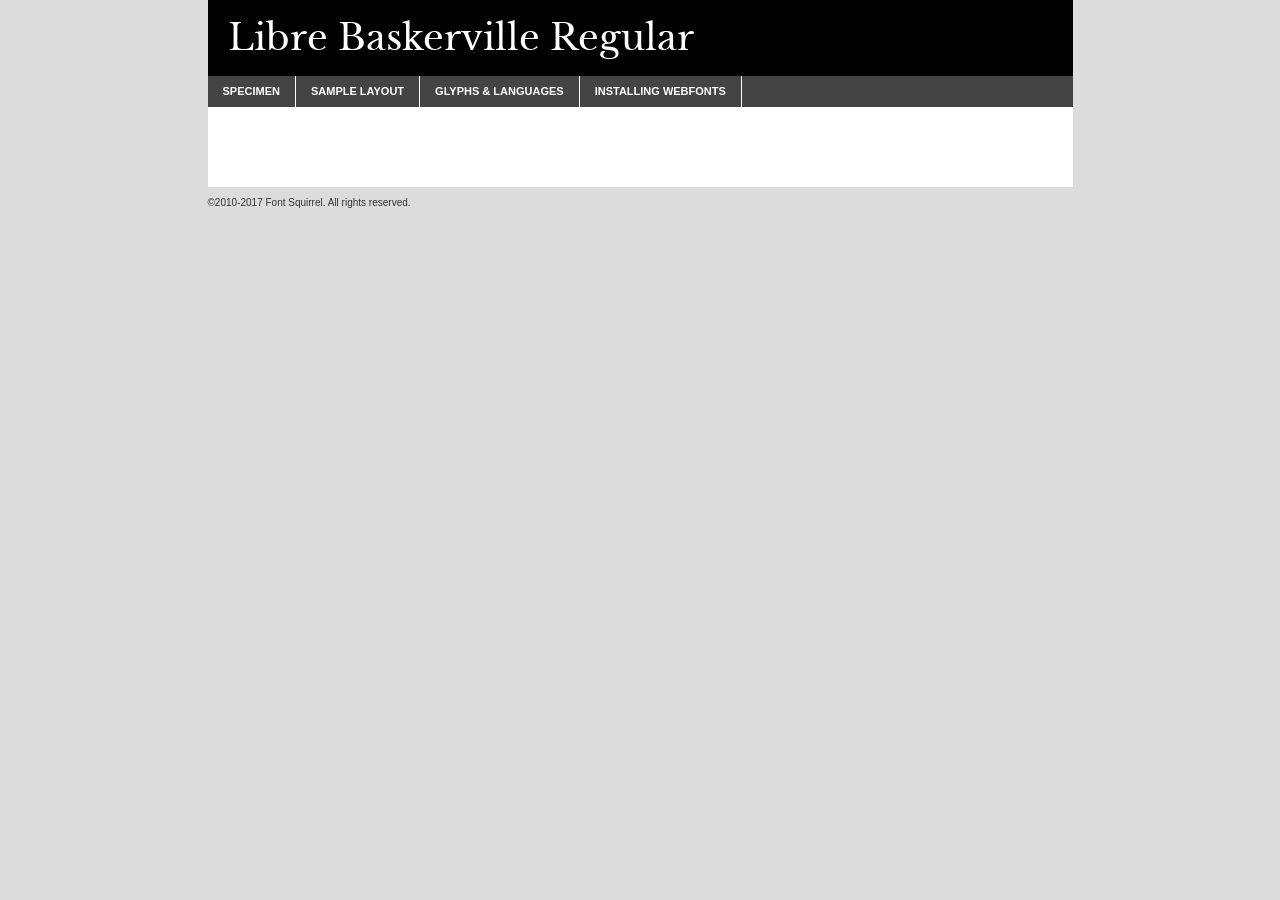
<file: fonts/libre_baskerville/librebaskerville-regular-demo.html>
<!DOCTYPE html PUBLIC "-//W3C//DTD XHTML 1.0 Transitional//EN"
	"http://www.w3.org/TR/xhtml1/DTD/xhtml1-transitional.dtd">

<html xmlns="http://www.w3.org/1999/xhtml" xml:lang="en" lang="en">
<head>
	<meta http-equiv="Content-Type" content="text/html; charset=utf-8" />
	<script src="http://ajax.googleapis.com/ajax/libs/jquery/1.7.2/jquery.min.js" type="text/javascript" charset="utf-8"></script>
	<script type="text/javascript">
	(function($){$.fn.easyTabs=function(option){var param=jQuery.extend({fadeSpeed:"fast",defaultContent:1,activeClass:'active'},option);$(this).each(function(){var thisId="#"+this.id;if(param.defaultContent==''){param.defaultContent=1;}
	if(typeof param.defaultContent=="number")
	{var defaultTab=$(thisId+" .tabs li:eq("+(param.defaultContent-1)+") a").attr('href').substr(1);}else{var defaultTab=param.defaultContent;}
	$(thisId+" .tabs li a").each(function(){var tabToHide=$(this).attr('href').substr(1);$("#"+tabToHide).addClass('easytabs-tab-content');});hideAll();changeContent(defaultTab);function hideAll(){$(thisId+" .easytabs-tab-content").hide();}
	function changeContent(tabId){hideAll();$(thisId+" .tabs li").removeClass(param.activeClass);$(thisId+" .tabs li a[href=#"+tabId+"]").closest('li').addClass(param.activeClass);if(param.fadeSpeed!="none")
	{$(thisId+" #"+tabId).fadeIn(param.fadeSpeed);}else{$(thisId+" #"+tabId).show();}}
	$(thisId+" .tabs li").click(function(){var tabId=$(this).find('a').attr('href').substr(1);changeContent(tabId);return false;});});}})(jQuery);
	</script>
	<link rel="stylesheet" href="specimen_files/specimen_stylesheet.css" type="text/css" charset="utf-8" />
	<link rel="stylesheet" href="stylesheet.css" type="text/css" charset="utf-8" />

	<style type="text/css">
					body{
				font-family: 'libre_baskervilleregular';
							}
		</style>

	<title>Libre Baskerville Regular Specimen</title>
	
	
	<script type="text/javascript" charset="utf-8">
		$(document).ready(function() {
			$('#container').easyTabs({defaultContent:1});
		});
	</script>
</head>

<body>
<div id="container">
	<div id="header">
		Libre Baskerville Regular	</div>
	<ul class="tabs">
		<li><a href="#specimen">Specimen</a></li>
		<li><a href="#layout">Sample Layout</a></li>
				<li><a href="#glyphs">Glyphs &amp; Languages</a></li>
		<li><a href="#installing">Installing Webfonts</a></li>
		
	</ul>
	
	<div id="main_content">

		
			<div id="specimen">
		
				<div class="section">
					<div class="grid12 firstcol">
						<div class="huge">AaBb</div>
					</div>
				</div>
		
				<div class="section">
					<div class="glyph_range">A&#x200B;B&#x200b;C&#x200b;D&#x200b;E&#x200b;F&#x200b;G&#x200b;H&#x200b;I&#x200b;J&#x200b;K&#x200b;L&#x200b;M&#x200b;N&#x200b;O&#x200b;P&#x200b;Q&#x200b;R&#x200b;S&#x200b;T&#x200b;U&#x200b;V&#x200b;W&#x200b;X&#x200b;Y&#x200b;Z&#x200b;a&#x200b;b&#x200b;c&#x200b;d&#x200b;e&#x200b;f&#x200b;g&#x200b;h&#x200b;i&#x200b;j&#x200b;k&#x200b;l&#x200b;m&#x200b;n&#x200b;o&#x200b;p&#x200b;q&#x200b;r&#x200b;s&#x200b;t&#x200b;u&#x200b;v&#x200b;w&#x200b;x&#x200b;y&#x200b;z&#x200b;1&#x200b;2&#x200b;3&#x200b;4&#x200b;5&#x200b;6&#x200b;7&#x200b;8&#x200b;9&#x200b;0&#x200b;&amp;&#x200b;.&#x200b;,&#x200b;?&#x200b;!&#x200b;&#64;&#x200b;(&#x200b;)&#x200b;#&#x200b;$&#x200b;%&#x200b;*&#x200b;+&#x200b;-&#x200b;=&#x200b;:&#x200b;;</div>
				</div>
				<div class="section">
					<div class="grid12 firstcol">
						<table class="sample_table">
							<tr><td>10</td><td class="size10">abcdefghijklmnopqrstuvwxyzABCDEFGHIJKLMNOPQRSTUVWXYZ0123456789abcdefghijklmnopqrstuvwxyzABCDEFGHIJKLMNOPQRSTUVWXYZ0123456789abcdefghijklmnopqrstuvwxyzABCDEFGHIJKLMNOPQRSTUVWXYZ</td></tr>
							<tr><td>11</td><td class="size11">abcdefghijklmnopqrstuvwxyzABCDEFGHIJKLMNOPQRSTUVWXYZ0123456789abcdefghijklmnopqrstuvwxyzABCDEFGHIJKLMNOPQRSTUVWXYZ0123456789abcdefghijklmnopqrstuvwxyzABCDEFGHIJKLMNOPQRSTUVWXYZ</td></tr>
							<tr><td>12</td><td class="size12">abcdefghijklmnopqrstuvwxyzABCDEFGHIJKLMNOPQRSTUVWXYZ0123456789abcdefghijklmnopqrstuvwxyzABCDEFGHIJKLMNOPQRSTUVWXYZ0123456789abcdefghijklmnopqrstuvwxyzABCDEFGHIJKLMNOPQRSTUVWXYZ</td></tr>
							<tr><td>13</td><td class="size13">abcdefghijklmnopqrstuvwxyzABCDEFGHIJKLMNOPQRSTUVWXYZ0123456789abcdefghijklmnopqrstuvwxyzABCDEFGHIJKLMNOPQRSTUVWXYZ0123456789abcdefghijklmnopqrstuvwxyzABCDEFGHIJKLMNOPQRSTUVWXYZ</td></tr>
							<tr><td>14</td><td class="size14">abcdefghijklmnopqrstuvwxyzABCDEFGHIJKLMNOPQRSTUVWXYZ0123456789abcdefghijklmnopqrstuvwxyzABCDEFGHIJKLMNOPQRSTUVWXYZ0123456789abcdefghijklmnopqrstuvwxyzABCDEFGHIJKLMNOPQRSTUVWXYZ</td></tr>
							<tr><td>16</td><td class="size16">abcdefghijklmnopqrstuvwxyzABCDEFGHIJKLMNOPQRSTUVWXYZ0123456789abcdefghijklmnopqrstuvwxyzABCDEFGHIJKLMNOPQRSTUVWXYZ</td></tr>
							<tr><td>18</td><td class="size18">abcdefghijklmnopqrstuvwxyzABCDEFGHIJKLMNOPQRSTUVWXYZ0123456789abcdefghijklmnopqrstuvwxyzABCDEFGHIJKLMNOPQRSTUVWXYZ</td></tr>
							<tr><td>20</td><td class="size20">abcdefghijklmnopqrstuvwxyzABCDEFGHIJKLMNOPQRSTUVWXYZ0123456789abcdefghijklmnopqrstuvwxyzABCDEFGHIJKLMNOPQRSTUVWXYZ</td></tr>
							<tr><td>24</td><td class="size24">abcdefghijklmnopqrstuvwxyzABCDEFGHIJKLMNOPQRSTUVWXYZ0123456789abcdefghijklmnopqrstuvwxyzABCDEFGHIJKLMNOPQRSTUVWXYZ</td></tr>
							<tr><td>30</td><td class="size30">abcdefghijklmnopqrstuvwxyzABCDEFGHIJKLMNOPQRSTUVWXYZ0123456789abcdefghijklmnopqrstuvwxyzABCDEFGHIJKLMNOPQRSTUVWXYZ</td></tr>
							<tr><td>36</td><td class="size36">abcdefghijklmnopqrstuvwxyzABCDEFGHIJKLMNOPQRSTUVWXYZ0123456789abcdefghijklmnopqrstuvwxyzABCDEFGHIJKLMNOPQRSTUVWXYZ</td></tr>
							<tr><td>48</td><td class="size48">abcdefghijklmnopqrstuvwxyzABCDEFGHIJKLMNOPQRSTUVWXYZ0123456789abcdefghijklmnopqrstuvwxyzABCDEFGHIJKLMNOPQRSTUVWXYZ</td></tr>
							<tr><td>60</td><td class="size60">abcdefghijklmnopqrstuvwxyzABCDEFGHIJKLMNOPQRSTUVWXYZ0123456789abcdefghijklmnopqrstuvwxyzABCDEFGHIJKLMNOPQRSTUVWXYZ</td></tr>
							<tr><td>72</td><td class="size72">abcdefghijklmnopqrstuvwxyzABCDEFGHIJKLMNOPQRSTUVWXYZ0123456789abcdefghijklmnopqrstuvwxyzABCDEFGHIJKLMNOPQRSTUVWXYZ</td></tr>
							<tr><td>90</td><td class="size90">abcdefghijklmnopqrstuvwxyzABCDEFGHIJKLMNOPQRSTUVWXYZ0123456789abcdefghijklmnopqrstuvwxyzABCDEFGHIJKLMNOPQRSTUVWXYZ</td></tr>
						</table>
				
					</div>
			
				</div>
		
		
		
								<div class="section" id="bodycomparison">


										<div id="xheight">
				<div class="fontbody">&#x25FC;&#x25FC;&#x25FC;&#x25FC;&#x25FC;&#x25FC;&#x25FC;&#x25FC;&#x25FC;&#x25FC;&#x25FC;&#x25FC;&#x25FC;&#x25FC;&#x25FC;&#x25FC;&#x25FC;&#x25FC;&#x25FC;&#x25FC;&#x25FC;&#x25FC;&#x25FC;&#x25FC;&#x25FC;&#x25FC;&#x25FC;&#x25FC;&#x25FC;&#x25FC;&#x25FC;&#x25FC;&#x25FC;&#x25FC;&#x25FC;&#x25FC;&#x25FC;&#x25FC;&#x25FC;&#x25FC;&#x25FC;&#x25FC;&#x25FC;&#x25FC;&#x25FC;&#x25FC;&#x25FC;&#x25FC;&#x25FC;&#x25FC;&#x25FC;&#x25FC;&#x25FC;&#x25FC;&#x25FC;&#x25FC;&#x25FC;&#x25FC;&#x25FC;&#x25FC;&#x25FC;&#x25FC;&#x25FC;&#x25FC;&#x25FC;&#x25FC;&#x25FC;&#x25FC;&#x25FC;&#x25FC;&#x25FC;&#x25FC;&#x25FC;&#x25FC;&#x25FC;&#x25FC;&#x25FC;&#x25FC;&#x25FC;&#x25FC;&#x25FC;&#x25FC;&#x25FC;&#x25FC;&#x25FC;&#x25FC;&#x25FC;&#x25FC;&#x25FC;&#x25FC;&#x25FC;&#x25FC;&#x25FC;&#x25FC;&#x25FC;&#x25FC;&#x25FC;&#x25FC;&#x25FC;body</div><div class="arialbody">body</div><div class="verdanabody">body</div><div class="georgiabody">body</div></div>
										<div class="fontbody" style="z-index:1">
											body<span>Libre Baskerville Regular</span>
										</div>
										<div class="arialbody" style="z-index:1">
											body<span>Arial</span>
										</div>
										<div class="verdanabody" style="z-index:1">
											body<span>Verdana</span>
										</div>
										<div class="georgiabody" style="z-index:1">
											body<span>Georgia</span>
										</div>



								</div>
		
		
				<div class="section psample psample_row1" id="">
					
					<div class="grid2 firstcol">
						<p class="size10"><span>10.</span>Aenean lacinia bibendum nulla sed consectetur. Fusce dapibus, tellus ac cursus commodo, tortor mauris condimentum nibh, ut fermentum massa justo sit amet risus. Nullam id dolor id nibh ultricies vehicula ut id elit. Cum sociis natoque penatibus et magnis dis parturient montes, nascetur ridiculus mus. Nulla vitae elit libero, a pharetra augue.</p>
			
					</div>
					<div class="grid3">
						<p class="size11"><span>11.</span>Aenean lacinia bibendum nulla sed consectetur. Fusce dapibus, tellus ac cursus commodo, tortor mauris condimentum nibh, ut fermentum massa justo sit amet risus. Nullam id dolor id nibh ultricies vehicula ut id elit. Cum sociis natoque penatibus et magnis dis parturient montes, nascetur ridiculus mus. Nulla vitae elit libero, a pharetra augue.</p>
			
					</div>
					<div class="grid3">
						<p class="size12"><span>12.</span>Aenean lacinia bibendum nulla sed consectetur. Fusce dapibus, tellus ac cursus commodo, tortor mauris condimentum nibh, ut fermentum massa justo sit amet risus. Nullam id dolor id nibh ultricies vehicula ut id elit. Cum sociis natoque penatibus et magnis dis parturient montes, nascetur ridiculus mus. Nulla vitae elit libero, a pharetra augue.</p>
			
					</div>
					<div class="grid4">
						<p class="size13"><span>13.</span>Aenean lacinia bibendum nulla sed consectetur. Fusce dapibus, tellus ac cursus commodo, tortor mauris condimentum nibh, ut fermentum massa justo sit amet risus. Nullam id dolor id nibh ultricies vehicula ut id elit. Cum sociis natoque penatibus et magnis dis parturient montes, nascetur ridiculus mus. Nulla vitae elit libero, a pharetra augue.</p>
			
					</div>
					<div class="white_blend"></div>
					
				</div>
				<div class="section psample psample_row2" id="">
					<div class="grid3 firstcol">
						<p class="size14"><span>14.</span>Aenean lacinia bibendum nulla sed consectetur. Fusce dapibus, tellus ac cursus commodo, tortor mauris condimentum nibh, ut fermentum massa justo sit amet risus. Nullam id dolor id nibh ultricies vehicula ut id elit. Cum sociis natoque penatibus et magnis dis parturient montes, nascetur ridiculus mus. Nulla vitae elit libero, a pharetra augue.</p>
			
					</div>
					<div class="grid4">
						<p class="size16"><span>16.</span>Aenean lacinia bibendum nulla sed consectetur. Fusce dapibus, tellus ac cursus commodo, tortor mauris condimentum nibh, ut fermentum massa justo sit amet risus. Nullam id dolor id nibh ultricies vehicula ut id elit. Cum sociis natoque penatibus et magnis dis parturient montes, nascetur ridiculus mus. Nulla vitae elit libero, a pharetra augue.</p>
			
					</div>
					<div class="grid5">
						<p class="size18"><span>18.</span>Aenean lacinia bibendum nulla sed consectetur. Fusce dapibus, tellus ac cursus commodo, tortor mauris condimentum nibh, ut fermentum massa justo sit amet risus. Nullam id dolor id nibh ultricies vehicula ut id elit. Cum sociis natoque penatibus et magnis dis parturient montes, nascetur ridiculus mus. Nulla vitae elit libero, a pharetra augue.</p>
			
					</div>

					<div class="white_blend"></div>

				</div>
				
				<div class="section psample psample_row3" id="">
					<div class="grid5 firstcol">
						<p class="size20"><span>20.</span>Aenean lacinia bibendum nulla sed consectetur. Fusce dapibus, tellus ac cursus commodo, tortor mauris condimentum nibh, ut fermentum massa justo sit amet risus. Nullam id dolor id nibh ultricies vehicula ut id elit. Cum sociis natoque penatibus et magnis dis parturient montes, nascetur ridiculus mus. Nulla vitae elit libero, a pharetra augue.</p>
					</div>
					<div class="grid7">
						<p class="size24"><span>24.</span>Aenean lacinia bibendum nulla sed consectetur. Fusce dapibus, tellus ac cursus commodo, tortor mauris condimentum nibh, ut fermentum massa justo sit amet risus. Nullam id dolor id nibh ultricies vehicula ut id elit. Cum sociis natoque penatibus et magnis dis parturient montes, nascetur ridiculus mus. Nulla vitae elit libero, a pharetra augue.</p>
					</div>
					
					<div class="white_blend"></div>
					
				</div>
				
				<div class="section psample psample_row4" id="">
					<div class="grid12 firstcol">
						<p class="size30"><span>30.</span>Aenean lacinia bibendum nulla sed consectetur. Fusce dapibus, tellus ac cursus commodo, tortor mauris condimentum nibh, ut fermentum massa justo sit amet risus. Nullam id dolor id nibh ultricies vehicula ut id elit. Cum sociis natoque penatibus et magnis dis parturient montes, nascetur ridiculus mus. Nulla vitae elit libero, a pharetra augue.</p>
					</div>
					<div class="white_blend"></div>
					
				</div>
				
				
				
				<div class="section psample psample_row1 fullreverse">
					<div class="grid2 firstcol">
						<p class="size10"><span>10.</span>Aenean lacinia bibendum nulla sed consectetur. Fusce dapibus, tellus ac cursus commodo, tortor mauris condimentum nibh, ut fermentum massa justo sit amet risus. Nullam id dolor id nibh ultricies vehicula ut id elit. Cum sociis natoque penatibus et magnis dis parturient montes, nascetur ridiculus mus. Nulla vitae elit libero, a pharetra augue.</p>
			
					</div>
					<div class="grid3">
						<p class="size11"><span>11.</span>Aenean lacinia bibendum nulla sed consectetur. Fusce dapibus, tellus ac cursus commodo, tortor mauris condimentum nibh, ut fermentum massa justo sit amet risus. Nullam id dolor id nibh ultricies vehicula ut id elit. Cum sociis natoque penatibus et magnis dis parturient montes, nascetur ridiculus mus. Nulla vitae elit libero, a pharetra augue.</p>
			
					</div>
					<div class="grid3">
						<p class="size12"><span>12.</span>Aenean lacinia bibendum nulla sed consectetur. Fusce dapibus, tellus ac cursus commodo, tortor mauris condimentum nibh, ut fermentum massa justo sit amet risus. Nullam id dolor id nibh ultricies vehicula ut id elit. Cum sociis natoque penatibus et magnis dis parturient montes, nascetur ridiculus mus. Nulla vitae elit libero, a pharetra augue.</p>
			
					</div>
					<div class="grid4">
						<p class="size13"><span>13.</span>Aenean lacinia bibendum nulla sed consectetur. Fusce dapibus, tellus ac cursus commodo, tortor mauris condimentum nibh, ut fermentum massa justo sit amet risus. Nullam id dolor id nibh ultricies vehicula ut id elit. Cum sociis natoque penatibus et magnis dis parturient montes, nascetur ridiculus mus. Nulla vitae elit libero, a pharetra augue.</p>
			
					</div>
					<div class="black_blend"></div>
					
				</div>
				
				<div class="section psample psample_row2 fullreverse">
					<div class="grid3 firstcol">
						<p class="size14"><span>14.</span>Aenean lacinia bibendum nulla sed consectetur. Fusce dapibus, tellus ac cursus commodo, tortor mauris condimentum nibh, ut fermentum massa justo sit amet risus. Nullam id dolor id nibh ultricies vehicula ut id elit. Cum sociis natoque penatibus et magnis dis parturient montes, nascetur ridiculus mus. Nulla vitae elit libero, a pharetra augue.</p>
			
					</div>
					<div class="grid4">
						<p class="size16"><span>16.</span>Aenean lacinia bibendum nulla sed consectetur. Fusce dapibus, tellus ac cursus commodo, tortor mauris condimentum nibh, ut fermentum massa justo sit amet risus. Nullam id dolor id nibh ultricies vehicula ut id elit. Cum sociis natoque penatibus et magnis dis parturient montes, nascetur ridiculus mus. Nulla vitae elit libero, a pharetra augue.</p>
			
					</div>
					<div class="grid5">
						<p class="size18"><span>18.</span>Aenean lacinia bibendum nulla sed consectetur. Fusce dapibus, tellus ac cursus commodo, tortor mauris condimentum nibh, ut fermentum massa justo sit amet risus. Nullam id dolor id nibh ultricies vehicula ut id elit. Cum sociis natoque penatibus et magnis dis parturient montes, nascetur ridiculus mus. Nulla vitae elit libero, a pharetra augue.</p>
			
					</div>
					<div class="black_blend"></div>

				</div>
				
				<div class="section psample fullreverse psample_row3" id="">
					<div class="grid5 firstcol">
						<p class="size20"><span>20.</span>Aenean lacinia bibendum nulla sed consectetur. Fusce dapibus, tellus ac cursus commodo, tortor mauris condimentum nibh, ut fermentum massa justo sit amet risus. Nullam id dolor id nibh ultricies vehicula ut id elit. Cum sociis natoque penatibus et magnis dis parturient montes, nascetur ridiculus mus. Nulla vitae elit libero, a pharetra augue.</p>
					</div>
					<div class="grid7">
						<p class="size24"><span>24.</span>Aenean lacinia bibendum nulla sed consectetur. Fusce dapibus, tellus ac cursus commodo, tortor mauris condimentum nibh, ut fermentum massa justo sit amet risus. Nullam id dolor id nibh ultricies vehicula ut id elit. Cum sociis natoque penatibus et magnis dis parturient montes, nascetur ridiculus mus. Nulla vitae elit libero, a pharetra augue.</p>
					</div>
					
					<div class="black_blend"></div>
					
				</div>
				
				<div class="section psample fullreverse psample_row4" id="" style="border-bottom: 20px #000 solid;">
					<div class="grid12 firstcol">
						<p class="size30"><span>30.</span>Aenean lacinia bibendum nulla sed consectetur. Fusce dapibus, tellus ac cursus commodo, tortor mauris condimentum nibh, ut fermentum massa justo sit amet risus. Nullam id dolor id nibh ultricies vehicula ut id elit. Cum sociis natoque penatibus et magnis dis parturient montes, nascetur ridiculus mus. Nulla vitae elit libero, a pharetra augue.</p>
					</div>
					<div class="black_blend"></div>
					
				</div>
				
				
				
				
			</div>
			
			<div id="layout">
				
				<div class="section">
					
					<div class="grid12 firstcol">
						<h1>Lorem Ipsum Dolor</h1>
						<h2>Etiam porta sem malesuada magna mollis euismod</h2>
						
						<p class="byline">By <a href="#link">Aenean Lacinia</a></p>
					</div>
				</div>
				<div class="section">
					<div class="grid8 firstcol">
						<p class="large">Donec sed odio dui. Morbi leo risus, porta ac consectetur ac, vestibulum at eros. Fusce dapibus, tellus ac cursus commodo, tortor mauris condimentum nibh, ut fermentum massa justo sit amet risus. </p>

						
						<h3>Pellentesque ornare sem</h3>

						<p>Maecenas sed diam eget risus varius blandit sit amet non magna. Maecenas faucibus mollis interdum. Donec ullamcorper nulla non metus auctor fringilla. Nullam id dolor id nibh ultricies vehicula ut id elit. Nullam id dolor id nibh ultricies vehicula ut id elit. </p>

						<p>Aenean eu leo quam. Pellentesque ornare sem lacinia quam venenatis vestibulum. Lorem ipsum dolor sit amet, consectetur adipiscing elit. Cum sociis natoque penatibus et magnis dis parturient montes, nascetur ridiculus mus. </p>

						<p>Nulla vitae elit libero, a pharetra augue. Praesent commodo cursus magna, vel scelerisque nisl consectetur et. Aenean lacinia bibendum nulla sed consectetur. </p>

						<p>Nullam quis risus eget urna mollis ornare vel eu leo. Nullam quis risus eget urna mollis ornare vel eu leo. Maecenas sed diam eget risus varius blandit sit amet non magna. Donec ullamcorper nulla non metus auctor fringilla. </p>

						<h3>Cras mattis consectetur</h3>

						<p>Aenean eu leo quam. Pellentesque ornare sem lacinia quam venenatis vestibulum. Aenean lacinia bibendum nulla sed consectetur. Integer posuere erat a ante venenatis dapibus posuere velit aliquet. Cras mattis consectetur purus sit amet fermentum. </p>

						<p>Nullam id dolor id nibh ultricies vehicula ut id elit. Nullam quis risus eget urna mollis ornare vel eu leo. Cras mattis consectetur purus sit amet fermentum.</p>
					</div>
					
					<div class="grid4 sidebar">
						
						<div class="box reverse">
							<p class="last">Nullam quis risus eget urna mollis ornare vel eu leo. Donec ullamcorper nulla non metus auctor fringilla. Cras mattis consectetur purus sit amet fermentum. Sed posuere consectetur est at lobortis. Lorem ipsum dolor sit amet, consectetur adipiscing elit. </p>
						</div>
						
						<p class="caption">Maecenas sed diam eget risus varius.</p>

						<p>Vestibulum id ligula porta felis euismod semper. Integer posuere erat a ante venenatis dapibus posuere velit aliquet. Vestibulum id ligula porta felis euismod semper. Sed posuere consectetur est at lobortis. Maecenas sed diam eget risus varius blandit sit amet non magna. Fusce dapibus, tellus ac cursus commodo, tortor mauris condimentum nibh, ut fermentum massa justo sit amet risus. </p>

					

						<p>Duis mollis, est non commodo luctus, nisi erat porttitor ligula, eget lacinia odio sem nec elit. Aenean lacinia bibendum nulla sed consectetur. Vivamus sagittis lacus vel augue laoreet rutrum faucibus dolor auctor. Aenean lacinia bibendum nulla sed consectetur. Nullam quis risus eget urna mollis ornare vel eu leo. </p>

						<p>Praesent commodo cursus magna, vel scelerisque nisl consectetur et. Donec ullamcorper nulla non metus auctor fringilla. Maecenas faucibus mollis interdum. Fusce dapibus, tellus ac cursus commodo, tortor mauris condimentum nibh, ut fermentum massa justo sit amet risus. </p>

					</div>
				</div>
				
			</div>


			



		<div id="glyphs">
			<div class="section">
				<div class="grid12 firstcol">
			
				<h1>Language Support</h1>
				<p>The subset of Libre Baskerville Regular in this kit supports the following languages:<br />
			
					Albanian, Basque, Breton, Chamorro, Danish, Dutch, English, Faroese, Finnish, French, Frisian, Galician, German, Icelandic, Italian, Malagasy, Norwegian, Portuguese, Spanish, Swedish, Alsatian, Aragonese, Arapaho, Arrernte, Asturian, Aymara, Bislama, Cebuano, Corsican, Fijian, French_creole, Genoese, Gilbertese, Greenlandic, Haitian_creole, Hiligaynon, Hmong, Hopi, Ibanag, Iloko_ilokano, Indonesian, Interglossa_glosa, Interlingua, Irish_gaelic, Jerriais, Lojban, Lombard, Luxembourgeois, Manx, Mohawk, Norfolk_pitcairnese, Occitan, Oromo, Pangasinan, Papiamento, Piedmontese, Potawatomi, Rhaeto-romance, Romansh, Rotokas, Sami_lule, Samoan, Sardinian, Scots_gaelic, Seychelles_creole, Shona, Sicilian, Somali, Southern_ndebele, Swahili, Swati_swazi, Tagalog_filipino_pilipino, Tetum, Tok_pisin, Uyghur_latinized, Volapuk, Walloon, Warlpiri, Xhosa, Yapese, Zulu, Latinbasic, Ubasic, Demo				</p>
				<h1>Glyph Chart</h1>
				<p>The subset of Libre Baskerville Regular in this kit includes all the glyphs listed below. Unicode entities are included above each glyph to help you insert individual characters into your layout.</p>
				<div id="glyph_chart">
			
																														 <div><p>&amp;#13;</p>&#13;</div>
																				 <div><p>&amp;#32;</p>&#32;</div>
																				 <div><p>&amp;#33;</p>&#33;</div>
																				 <div><p>&amp;#34;</p>&#34;</div>
																				 <div><p>&amp;#35;</p>&#35;</div>
																				 <div><p>&amp;#36;</p>&#36;</div>
																				 <div><p>&amp;#37;</p>&#37;</div>
																				 <div><p>&amp;#38;</p>&#38;</div>
																				 <div><p>&amp;#39;</p>&#39;</div>
																				 <div><p>&amp;#40;</p>&#40;</div>
																				 <div><p>&amp;#41;</p>&#41;</div>
																				 <div><p>&amp;#42;</p>&#42;</div>
																				 <div><p>&amp;#43;</p>&#43;</div>
																				 <div><p>&amp;#44;</p>&#44;</div>
																				 <div><p>&amp;#45;</p>&#45;</div>
																				 <div><p>&amp;#46;</p>&#46;</div>
																				 <div><p>&amp;#47;</p>&#47;</div>
																				 <div><p>&amp;#48;</p>&#48;</div>
																				 <div><p>&amp;#49;</p>&#49;</div>
																				 <div><p>&amp;#50;</p>&#50;</div>
																				 <div><p>&amp;#51;</p>&#51;</div>
																				 <div><p>&amp;#52;</p>&#52;</div>
																				 <div><p>&amp;#53;</p>&#53;</div>
																				 <div><p>&amp;#54;</p>&#54;</div>
																				 <div><p>&amp;#55;</p>&#55;</div>
																				 <div><p>&amp;#56;</p>&#56;</div>
																				 <div><p>&amp;#57;</p>&#57;</div>
																				 <div><p>&amp;#58;</p>&#58;</div>
																				 <div><p>&amp;#59;</p>&#59;</div>
																				 <div><p>&amp;#60;</p>&#60;</div>
																				 <div><p>&amp;#61;</p>&#61;</div>
																				 <div><p>&amp;#62;</p>&#62;</div>
																				 <div><p>&amp;#63;</p>&#63;</div>
																				 <div><p>&amp;#64;</p>&#64;</div>
																				 <div><p>&amp;#65;</p>&#65;</div>
																				 <div><p>&amp;#66;</p>&#66;</div>
																				 <div><p>&amp;#67;</p>&#67;</div>
																				 <div><p>&amp;#68;</p>&#68;</div>
																				 <div><p>&amp;#69;</p>&#69;</div>
																				 <div><p>&amp;#70;</p>&#70;</div>
																				 <div><p>&amp;#71;</p>&#71;</div>
																				 <div><p>&amp;#72;</p>&#72;</div>
																				 <div><p>&amp;#73;</p>&#73;</div>
																				 <div><p>&amp;#74;</p>&#74;</div>
																				 <div><p>&amp;#75;</p>&#75;</div>
																				 <div><p>&amp;#76;</p>&#76;</div>
																				 <div><p>&amp;#77;</p>&#77;</div>
																				 <div><p>&amp;#78;</p>&#78;</div>
																				 <div><p>&amp;#79;</p>&#79;</div>
																				 <div><p>&amp;#80;</p>&#80;</div>
																				 <div><p>&amp;#81;</p>&#81;</div>
																				 <div><p>&amp;#82;</p>&#82;</div>
																				 <div><p>&amp;#83;</p>&#83;</div>
																				 <div><p>&amp;#84;</p>&#84;</div>
																				 <div><p>&amp;#85;</p>&#85;</div>
																				 <div><p>&amp;#86;</p>&#86;</div>
																				 <div><p>&amp;#87;</p>&#87;</div>
																				 <div><p>&amp;#88;</p>&#88;</div>
																				 <div><p>&amp;#89;</p>&#89;</div>
																				 <div><p>&amp;#90;</p>&#90;</div>
																				 <div><p>&amp;#91;</p>&#91;</div>
																				 <div><p>&amp;#92;</p>&#92;</div>
																				 <div><p>&amp;#93;</p>&#93;</div>
																				 <div><p>&amp;#94;</p>&#94;</div>
																				 <div><p>&amp;#95;</p>&#95;</div>
																				 <div><p>&amp;#96;</p>&#96;</div>
																				 <div><p>&amp;#97;</p>&#97;</div>
																				 <div><p>&amp;#98;</p>&#98;</div>
																				 <div><p>&amp;#99;</p>&#99;</div>
																				 <div><p>&amp;#100;</p>&#100;</div>
																				 <div><p>&amp;#101;</p>&#101;</div>
																				 <div><p>&amp;#102;</p>&#102;</div>
																				 <div><p>&amp;#103;</p>&#103;</div>
																				 <div><p>&amp;#104;</p>&#104;</div>
																				 <div><p>&amp;#105;</p>&#105;</div>
																				 <div><p>&amp;#106;</p>&#106;</div>
																				 <div><p>&amp;#107;</p>&#107;</div>
																				 <div><p>&amp;#108;</p>&#108;</div>
																				 <div><p>&amp;#109;</p>&#109;</div>
																				 <div><p>&amp;#110;</p>&#110;</div>
																				 <div><p>&amp;#111;</p>&#111;</div>
																				 <div><p>&amp;#112;</p>&#112;</div>
																				 <div><p>&amp;#113;</p>&#113;</div>
																				 <div><p>&amp;#114;</p>&#114;</div>
																				 <div><p>&amp;#115;</p>&#115;</div>
																				 <div><p>&amp;#116;</p>&#116;</div>
																				 <div><p>&amp;#117;</p>&#117;</div>
																				 <div><p>&amp;#118;</p>&#118;</div>
																				 <div><p>&amp;#119;</p>&#119;</div>
																				 <div><p>&amp;#120;</p>&#120;</div>
																				 <div><p>&amp;#121;</p>&#121;</div>
																				 <div><p>&amp;#122;</p>&#122;</div>
																				 <div><p>&amp;#123;</p>&#123;</div>
																				 <div><p>&amp;#124;</p>&#124;</div>
																				 <div><p>&amp;#125;</p>&#125;</div>
																				 <div><p>&amp;#126;</p>&#126;</div>
																				 <div><p>&amp;#160;</p>&#160;</div>
																				 <div><p>&amp;#161;</p>&#161;</div>
																				 <div><p>&amp;#162;</p>&#162;</div>
																				 <div><p>&amp;#163;</p>&#163;</div>
																				 <div><p>&amp;#164;</p>&#164;</div>
																				 <div><p>&amp;#165;</p>&#165;</div>
																				 <div><p>&amp;#166;</p>&#166;</div>
																				 <div><p>&amp;#167;</p>&#167;</div>
																				 <div><p>&amp;#168;</p>&#168;</div>
																				 <div><p>&amp;#169;</p>&#169;</div>
																				 <div><p>&amp;#170;</p>&#170;</div>
																				 <div><p>&amp;#171;</p>&#171;</div>
																				 <div><p>&amp;#172;</p>&#172;</div>
																				 <div><p>&amp;#173;</p>&#173;</div>
																				 <div><p>&amp;#174;</p>&#174;</div>
																				 <div><p>&amp;#175;</p>&#175;</div>
																				 <div><p>&amp;#176;</p>&#176;</div>
																				 <div><p>&amp;#177;</p>&#177;</div>
																				 <div><p>&amp;#178;</p>&#178;</div>
																				 <div><p>&amp;#179;</p>&#179;</div>
																				 <div><p>&amp;#180;</p>&#180;</div>
																				 <div><p>&amp;#181;</p>&#181;</div>
																				 <div><p>&amp;#182;</p>&#182;</div>
																				 <div><p>&amp;#183;</p>&#183;</div>
																				 <div><p>&amp;#184;</p>&#184;</div>
																				 <div><p>&amp;#185;</p>&#185;</div>
																				 <div><p>&amp;#186;</p>&#186;</div>
																				 <div><p>&amp;#187;</p>&#187;</div>
																				 <div><p>&amp;#188;</p>&#188;</div>
																				 <div><p>&amp;#189;</p>&#189;</div>
																				 <div><p>&amp;#190;</p>&#190;</div>
																				 <div><p>&amp;#191;</p>&#191;</div>
																				 <div><p>&amp;#192;</p>&#192;</div>
																				 <div><p>&amp;#193;</p>&#193;</div>
																				 <div><p>&amp;#194;</p>&#194;</div>
																				 <div><p>&amp;#195;</p>&#195;</div>
																				 <div><p>&amp;#196;</p>&#196;</div>
																				 <div><p>&amp;#197;</p>&#197;</div>
																				 <div><p>&amp;#198;</p>&#198;</div>
																				 <div><p>&amp;#199;</p>&#199;</div>
																				 <div><p>&amp;#200;</p>&#200;</div>
																				 <div><p>&amp;#201;</p>&#201;</div>
																				 <div><p>&amp;#202;</p>&#202;</div>
																				 <div><p>&amp;#203;</p>&#203;</div>
																				 <div><p>&amp;#204;</p>&#204;</div>
																				 <div><p>&amp;#205;</p>&#205;</div>
																				 <div><p>&amp;#206;</p>&#206;</div>
																				 <div><p>&amp;#207;</p>&#207;</div>
																				 <div><p>&amp;#208;</p>&#208;</div>
																				 <div><p>&amp;#209;</p>&#209;</div>
																				 <div><p>&amp;#210;</p>&#210;</div>
																				 <div><p>&amp;#211;</p>&#211;</div>
																				 <div><p>&amp;#212;</p>&#212;</div>
																				 <div><p>&amp;#213;</p>&#213;</div>
																				 <div><p>&amp;#214;</p>&#214;</div>
																				 <div><p>&amp;#215;</p>&#215;</div>
																				 <div><p>&amp;#216;</p>&#216;</div>
																				 <div><p>&amp;#217;</p>&#217;</div>
																				 <div><p>&amp;#218;</p>&#218;</div>
																				 <div><p>&amp;#219;</p>&#219;</div>
																				 <div><p>&amp;#220;</p>&#220;</div>
																				 <div><p>&amp;#221;</p>&#221;</div>
																				 <div><p>&amp;#222;</p>&#222;</div>
																				 <div><p>&amp;#223;</p>&#223;</div>
																				 <div><p>&amp;#224;</p>&#224;</div>
																				 <div><p>&amp;#225;</p>&#225;</div>
																				 <div><p>&amp;#226;</p>&#226;</div>
																				 <div><p>&amp;#227;</p>&#227;</div>
																				 <div><p>&amp;#228;</p>&#228;</div>
																				 <div><p>&amp;#229;</p>&#229;</div>
																				 <div><p>&amp;#230;</p>&#230;</div>
																				 <div><p>&amp;#231;</p>&#231;</div>
																				 <div><p>&amp;#232;</p>&#232;</div>
																				 <div><p>&amp;#233;</p>&#233;</div>
																				 <div><p>&amp;#234;</p>&#234;</div>
																				 <div><p>&amp;#235;</p>&#235;</div>
																				 <div><p>&amp;#236;</p>&#236;</div>
																				 <div><p>&amp;#237;</p>&#237;</div>
																				 <div><p>&amp;#238;</p>&#238;</div>
																				 <div><p>&amp;#239;</p>&#239;</div>
																				 <div><p>&amp;#240;</p>&#240;</div>
																				 <div><p>&amp;#241;</p>&#241;</div>
																				 <div><p>&amp;#242;</p>&#242;</div>
																				 <div><p>&amp;#243;</p>&#243;</div>
																				 <div><p>&amp;#244;</p>&#244;</div>
																				 <div><p>&amp;#245;</p>&#245;</div>
																				 <div><p>&amp;#246;</p>&#246;</div>
																				 <div><p>&amp;#247;</p>&#247;</div>
																				 <div><p>&amp;#248;</p>&#248;</div>
																				 <div><p>&amp;#249;</p>&#249;</div>
																				 <div><p>&amp;#250;</p>&#250;</div>
																				 <div><p>&amp;#251;</p>&#251;</div>
																				 <div><p>&amp;#252;</p>&#252;</div>
																				 <div><p>&amp;#253;</p>&#253;</div>
																				 <div><p>&amp;#254;</p>&#254;</div>
																				 <div><p>&amp;#255;</p>&#255;</div>
																				 <div><p>&amp;#338;</p>&#338;</div>
																				 <div><p>&amp;#339;</p>&#339;</div>
																				 <div><p>&amp;#376;</p>&#376;</div>
																				 <div><p>&amp;#710;</p>&#710;</div>
																				 <div><p>&amp;#732;</p>&#732;</div>
																				 <div><p>&amp;#8192;</p>&#8192;</div>
																				 <div><p>&amp;#8193;</p>&#8193;</div>
																				 <div><p>&amp;#8194;</p>&#8194;</div>
																				 <div><p>&amp;#8195;</p>&#8195;</div>
																				 <div><p>&amp;#8196;</p>&#8196;</div>
																				 <div><p>&amp;#8197;</p>&#8197;</div>
																				 <div><p>&amp;#8198;</p>&#8198;</div>
																				 <div><p>&amp;#8199;</p>&#8199;</div>
																				 <div><p>&amp;#8200;</p>&#8200;</div>
																				 <div><p>&amp;#8201;</p>&#8201;</div>
																				 <div><p>&amp;#8202;</p>&#8202;</div>
																				 <div><p>&amp;#8208;</p>&#8208;</div>
																				 <div><p>&amp;#8209;</p>&#8209;</div>
																				 <div><p>&amp;#8210;</p>&#8210;</div>
																				 <div><p>&amp;#8211;</p>&#8211;</div>
																				 <div><p>&amp;#8212;</p>&#8212;</div>
																				 <div><p>&amp;#8216;</p>&#8216;</div>
																				 <div><p>&amp;#8217;</p>&#8217;</div>
																				 <div><p>&amp;#8218;</p>&#8218;</div>
																				 <div><p>&amp;#8220;</p>&#8220;</div>
																				 <div><p>&amp;#8221;</p>&#8221;</div>
																				 <div><p>&amp;#8222;</p>&#8222;</div>
																				 <div><p>&amp;#8226;</p>&#8226;</div>
																				 <div><p>&amp;#8230;</p>&#8230;</div>
																				 <div><p>&amp;#8239;</p>&#8239;</div>
																				 <div><p>&amp;#8249;</p>&#8249;</div>
																				 <div><p>&amp;#8250;</p>&#8250;</div>
																				 <div><p>&amp;#8287;</p>&#8287;</div>
																				 <div><p>&amp;#8364;</p>&#8364;</div>
																				 <div><p>&amp;#8482;</p>&#8482;</div>
																				 <div><p>&amp;#9724;</p>&#9724;</div>
																				 <div><p>&amp;#64257;</p>&#64257;</div>
																				 <div><p>&amp;#64258;</p>&#64258;</div>
																				 <div><p>&amp;#64259;</p>&#64259;</div>
																				 <div><p>&amp;#64260;</p>&#64260;</div>
																																																</div>	
				</div>
		
		
			</div>
		</div>
		
		
		<div id="specs">
			
		</div>
	
		<div id="installing">
			<div class="section">
				<div class="grid7 firstcol">
					<h1>Installing Webfonts</h1>
					
					<p>Webfonts are supported by all major browser platforms but not all in the same way. There are currently four different font formats that must be included in order to target all browsers. This includes TTF, WOFF, EOT and SVG.</p>
					
					<h2>1. Upload your webfonts</h2>
					<p>You must upload your webfont kit to your website. They should be in or near the same directory as your CSS files.</p>
					
					<h2>2. Include the webfont stylesheet</h2>
					<p>A special CSS @font-face declaration helps the various browsers select the appropriate font it needs without causing you a bunch of headaches. Learn more about this syntax by reading the <a href="https://www.fontspring.com/blog/further-hardening-of-the-bulletproof-syntax">Fontspring blog post</a> about it. The code for it is as follows:</p>


<code>
@font-face{ 
	font-family: 'MyWebFont';
	src: url('WebFont.eot');
	src: url('WebFont.eot?#iefix') format('embedded-opentype'),
	     url('WebFont.woff') format('woff'),
	     url('WebFont.ttf') format('truetype'),
	     url('WebFont.svg#webfont') format('svg');
}
</code>

	<p>We've already gone ahead and generated the code for you. All you have to do is link to the stylesheet in your HTML, like this:</p>
	<code>&lt;link rel=&quot;stylesheet&quot; href=&quot;stylesheet.css&quot; type=&quot;text/css&quot; charset=&quot;utf-8&quot; /&gt;</code>

					<h2>3. Modify your own stylesheet</h2>
					<p>To take advantage of your new fonts, you must tell your stylesheet to use them. Look at the original @font-face declaration above and find the property called "font-family." The name linked there will be what you use to reference the font. Prepend that webfont name to the font stack in the "font-family" property, inside the selector you want to change. For example:</p>
<code>p { font-family: 'WebFont', Arial, sans-serif; }</code>

<h2>4. Test</h2>
<p>Getting webfonts to work cross-browser <em>can</em> be tricky. Use the information in the sidebar to help you if you find that fonts aren't loading in a particular browser.</p>
				</div>
				
				<div class="grid5 sidebar">
					<div class="box">
						<h2>Troubleshooting<br />Font-Face Problems</h2>
						<p>Having trouble getting your webfonts to load in your new website? Here are some tips to sort out what might be the problem.</p>

						<h3>Fonts not showing in any browser</h3>

						<p>This sounds like you need to work on the plumbing. You either did not upload the fonts to the correct directory, or you did not link the fonts properly in the CSS. If you've confirmed that all this is correct and you still have a problem, take a look at your .htaccess file and see if requests are getting intercepted.</p>

						<h3>Fonts not loading in iPhone or iPad</h3>

						<p>The most common problem here is that you are serving the fonts from an IIS server. IIS refuses to serve files that have unknown MIME types. If that is the case, you must set the MIME type for SVG to "image/svg+xml" in the server settings. Follow these instructions from Microsoft if you need help.</p>

						<h3>Fonts not loading in Firefox</h3>

						<p>The primary reason for this failure? You are still using a version Firefox older than 3.5. So upgrade already! If that isn't it, then you are very likely serving fonts from a different domain. Firefox requires that all font assets be served from the same domain. Lastly it is possible that you need to add WOFF to your list of MIME types (if you are serving via IIS.)</p>

						<h3>Fonts not loading in IE</h3>

						<p>Are you looking at Internet Explorer on an actual Windows machine or are you cheating by using a service like Adobe BrowserLab? Many of these screenshot services do not render @font-face for IE. Best to test it on a real machine.</p>

						<h3>Fonts not loading in IE9</h3>

						<p>IE9, like Firefox, requires that fonts be served from the same domain as the website. Make sure that is the case.</p>
					</div>
				</div>
			</div>
			
		</div>
	
	</div>
	<div id="footer">
		<p>&copy;2010-2017 Font Squirrel. All rights reserved.</p>
	</div>
</div>
</body>
</html>
</file>
<file: style.css>
*{
  padding: 0;
  margin: 0;
}

@font-face {
    font-family: 'league_spartanbold';
    src: url('fonts/league_spartan/leaguespartan-bold-webfont.woff2') format('woff2'),
         url('leaguespartan-bold-webfont.woff') format('woff');
    font-weight: normal;
    font-style: normal;
}

@font-face {
    font-family: 'libre_baskervilleregular';
    src: url('fonts/libre_baskerville/librebaskerville-regular-webfont.woff2') format('woff2'),
         url('fonts/libre_baskerville/librebaskerville-regular-webfont.woff') format('woff');
    font-weight: normal;
    font-style: normal;

}

body{
background-color: ##E8E8E8;
margin: 0;
}

/*fonts*/
.league{
  font-family: 'league_spartanbold';
}

.libre{
  font-family: 'libre_baskervilleregular';
}

/*color*/
.light-gray{
  color: #707070;
}

/* NAVBAR */
#navbar{
  height: 6vh;
  width: 100%;
  display: flex;

  position: fixed;

  justify-content: space-around;
  align-items: center;

  z-index: 2;

  background-color: rgba(112, 112, 112, .7);
}

#nav-icon{
  display: inline-block;
  height: 80%;
  padding: 0 5vw;
}

#nav-icon img{
  height: 100%;
}
/* NAVBAR */

/* HEADER */
header{
  height: 100%;
  width: 100%;
  background-color: #E8E8E8;
}

  /* Header first section */
  #front-text{
  padding-top: 14vh;
  padding-left: 2vw;
  padding-right: 2vw;
  text-align: center;

  margin-bottom: 5vh;
}

#front-text h1{
  font-size: 8vw;
  margin-bottom: 0.2em;
}
/* ANIMATION */
#front-text h3::after{
  display: block;
  position: relative;
  content:'';
  width: 0vw; /*animation - 40vw on load*/
  height: 2px;
  background-color: black;
}

.fade-right{
  position: relative;
  right: 50vw;
  opacity: 0;
}

.fade-left{
  position: relative;
  left: 50vw;
  opacity: 0;
}

.fade-animation-right{
  animation-name: fadeRight;
  animation-duration: 1500ms;
  animation-fill-mode: forwards;
  animation-timing-function: cubic-bezier(0.2, .4, .8, 1);
}

.fade-animation-left{
  animation-name: fadeLeft;
  animation-duration: 1500ms;
  animation-fill-mode: forwards;
  animation-timing-function: cubic-bezier(0.2, .4, .8, 1);
}

/* ANIMATION */
@keyframes fadeRight{
  0%{
    left: 50vw;
    opacity: 0;
  }

  100%{
    right: 0vw;
    opacity: 1;
  }
}

@keyframes fadeLeft{
  0%{
    left: 50vw;
    opacity: 0;
  }

  100%{
    left: 0vw;
    opacity: 1;
  }
}


@keyframes underlineAnimation{
  0%{
    width: 0vw;
  }

  100%{
    width: 53vw;
  }
}
#front-text p{
  font-size: 5vw;
  padding-right: 40vw;
}

#front-text h3{
  font-size: 6vw;
  padding-left: 25vw;
}

  /*Icons and icon-subtext*/
#icon-container{
  display: flex;
  flex-wrap: wrap;

  flex-direction: row;
  justify-content: space-around;

  margin-bottom: 5em;

  font-size: 4vw;
}

#icon-container img{
  height: 10vh;
}

.icon{
  text-align: center;
  padding: 2vw;
}

.icon img{
  -webkit-filter: drop-shadow(0px 4px 4px rgba(0,0,0,0.6));
  filter:         drop-shadow(0px 4px 4px rgba(0,0,0,0.6));
}

.github-icon{
  padding-left: 30%;
}

.facebook-icon{
  padding-right: 30%;
}

  /*Mobile UI image*/
#header-image-text{
  background-color: #E8E8E8;
  display: flex;
  height: 100%;
  padding-bottom: 6vh;
}
#header-image-container{
  width: 50%; /*Shares width with text*/
  height: 60vh;
  overflow: hidden;

  margin-bottom: 4vh;
  z-index: 0;
  border-radius: 0px 0px 30px 0px;
}

#header-image{
  transform: translate(-40%, 25%) scale(1.6);
  height: 100%;
}

#header-text-container{
  margin-top: 53vh;
  width: 50%; /*Shares width with image*/
  text-align: center;
  font-size: 4vw;
  z-index: 0;
}

#header-text-container h3{
  font-size: 5vw;
  color: rgba(100, 100, 100, 0.65);
  padding-right: 40%;
}

.blue-triangle{
  position: absolute;
  content:'';
  width: 100%;
  height: 68vh;
  background-color: #94FFFF;

  clip-path: polygon(0 0%, 100% calc(100% - 10vw), 100% 100%, 0 100%);
}

/* HEADER */

/*SECOND SECTION*/

#second-section{
  display: flex;
  background-color: white;
  flex-direction: row-reverse;
  justify-content: space-between;
  height: 100%;
}

#second-img-container{
  width: 50vw;
  overflow: hidden;
  border-radius: 0px 0px 0px 30px;

  margin-top: 3vh;
  margin-bottom: 3vh;
}

#second-img-container img{
  height: 50vh;

  transform: translate(calc( -55% + 30vw), 0%);
}

/* text container */
#second-section-text-container{
  text-align: center;
  padding-top: 30vh;
}

#second-section-text-container h2{
  padding-left: 10vw;
    font-size: 6vw;
}

#second-section-text-container h3{
  padding-left: 23vw;
  font-size: 5vw;
  color: rgba(100,100,100,0.65);
}


/*SECOND SECTION*/

/*THIRD SECTION*/

#exp-section{
  background: linear-gradient(
    rgba(255, 255, 255, 0.75),
    rgba(255, 255, 255, 0.75)
    ), url('./images/wordpress-image.jpg');
    background-position: 46% 50%;
    background-size: 180vh;
    background-repeat: no-repeat;

    border-bottom: 1vh solid black;

    display: flex;
    flex-direction: column;
    align-items: center;
    justify-content: space-around;
    text-align: center;
    height: 99vh;
}

#exp-img-text{
  margin-top: 10vh;
  width: 60vw;
}

#exp-img-text img{
  height: 40%;
}

#exp-img-text p{
  margin-top: 4vh;
  font-size: 4vw;
}

#exp-wordpress-squarespace{
  margin-top: 2vh;
}

#exp-wordpress-squarespace h2:nth-child(1){
  margin-top: 0vh;
  padding-right: 25vw;
  font-size: 7vw;
}

#exp-wordpress-squarespace h2:nth-child(2){
  margin-top: 25vh;
  margin-bottom: 12vh;
  padding-left: 20vw;
  font-size: 7vw;
}

/*THIRD SECTION*/

/* FOOTER SECTION */

#footer-div1{
  display: flex;
  flex-direction: column;
  justify-content: center;
  align-items: center;
  text-align: center;
}

#footer-header-text{
  margin-top: 1vh;
  margin-bottom: 6vh;
  margin-right: 10vw;
  font-size: 3.5vw;
}

#footer-header-text h2{

  opacity: 0.6;
}

#web-exp, #dev-exp{
  font-size: 4.3vw;
}

#web-exp{
  margin-right: 30vw;
}

#web-exp::after{
  content:'WEB';
  font-family: 'libre_baskervilleregular';
  position: relative;
  top: -30vw;
  left: -5vw;
  letter-spacing: 2.0vw;
  color: rgba(112,112,112, 0.16);

  font-size: 25vw;
}

#dev-exp{
  margin-left: 30vw;
}

#dev-exp::after{
  content:'DEV';
  font-family: 'libre_baskervilleregular';
  position: relative;
  top: -30vw;
  letter-spacing: 2.0vw;
  color: rgba(112,112,112, 0.16);

  font-size: 25vw;
}

  /*FOOTER SECTION*/
#div2{
display: flex;
flex-direction: column;
height: 100%;
}

#div2::after{
  content:'';
  position: absolute;
  display: inline-block;
  background-color: red;
  height: calc(50vh + 80vw);
  z-index: -1;
  width: 100%;
  overflow: hidden;
  clip-path: polygon(0 50vw, 100% 0, 100% 50vw, 0 100vw);
}

.icon-container{
  display: flex;
  flex-wrap: wrap;

  background-color: rgba(0,0,0,0.0);

  flex-direction: row;
  justify-content: space-around;

  margin-bottom: 5em;

  font-size: 4vw;
}

#checkout{
  margin-left: 10vw;
  text-align: left;
  font-size: 4vw;
}

#contact{
  margin-top: 10vh;
  text-align: center;

  font-size: 4vw;
}

#footer{
  text-align: center;
  margin-top: 12vh;
}

.icon-container img{
  height: 8vh;
}



/* FOOTER SECTION */




@media only screen and (max-width: 860px) {

  /* NAVBAR */
  #navbar{
    height: 6vh;
    width: 100%;
    display: flex;

    position: fixed;

    justify-content: space-around;
    align-items: center;

    z-index: 2;

    background-color: rgba(112, 112, 112, .7);
  }

  #nav-icon{
    display: inline-block;
    height: 80%;
    padding: 0 5vw;
  }

  #nav-icon img{
    height: 100%;
  }
  /* NAVBAR */

  /* HEADER */
  header{
    height: 100%;
    width: 100%;
    background-color: #E8E8E8;
  }

    /* Header first section */
    #front-text{
    padding-top: 14vh;
    padding-left: 2vw;
    padding-right: 2vw;
    text-align: center;

    margin-bottom: 5vh;
  }

  #front-text h1{
    font-size: 8vw;
    margin-bottom: 0.2em;
  }
  /* ANIMATION */
  #front-text h3::after{
    display: block;
    position: relative;
    content:'';
    width: 0vw; /*animation - 40vw on load*/
    height: 2px;
    background-color: black;
  }

  .fade-right{
    position: relative;
    right: 50vw;
    opacity: 0;
  }

  .fade-left{
    position: relative;
    left: 50vw;
    opacity: 0;
  }

  .fade-animation-right{
    animation-name: fadeRight;
    animation-duration: 1500ms;
    animation-fill-mode: forwards;
    animation-timing-function: cubic-bezier(0.2, .4, .8, 1);
  }

  .fade-animation-left{
    animation-name: fadeLeft;
    animation-duration: 1500ms;
    animation-fill-mode: forwards;
    animation-timing-function: cubic-bezier(0.2, .4, .8, 1);
  }

  /* ANIMATION */
  @keyframes fadeRight{
    0%{
      left: 50vw;
      opacity: 0;
    }

    100%{
      right: 0vw;
      opacity: 1;
    }
  }

  @keyframes fadeLeft{
    0%{
      left: 50vw;
      opacity: 0;
    }

    100%{
      left: 0vw;
      opacity: 1;
    }
  }


  @keyframes underlineAnimation{
    0%{
      width: 0vw;
    }

    100%{
      width: 53vw;
    }
  }
  #front-text p{
    font-size: 5vw;
    padding-right: 40vw;
  }

  #front-text h3{
    font-size: 6vw;
    padding-left: 25vw;
  }

    /*Icons and icon-subtext*/
  #icon-container{
    display: flex;
    flex-wrap: wrap;

    flex-direction: row;
    justify-content: space-around;

    margin-bottom: 5em;

    font-size: 4vw;
  }

  #icon-container img{
    height: 10vh;
  }

  .icon{
    text-align: center;
    padding: 2vw;
  }

  .icon img{
    -webkit-filter: drop-shadow(0px 4px 4px rgba(0,0,0,0.6));
    filter:         drop-shadow(0px 4px 4px rgba(0,0,0,0.6));
  }

  .github-icon{
    padding-left: 30%;
  }

  .facebook-icon{
    padding-right: 30%;
  }

    /*Mobile UI image*/
  #header-image-text{
    background-color: #E8E8E8;
    display: flex;
    height: 100%;
    padding-bottom: 6vh;
  }
  #header-image-container{
    width: 50%; /*Shares width with text*/
    height: 60vh;
    overflow: hidden;

    margin-bottom: 4vh;
    z-index: 0;
    border-radius: 0px 0px 30px 0px;
  }

  #header-image{
    transform: translate(-40%, 25%) scale(1.6);
    height: 100%;
  }

  #header-text-container{
    margin-top: 53vh;
    width: 50%; /*Shares width with image*/
    text-align: center;
    font-size: 4vw;
    z-index: 0;
  }

  #header-text-container h3{
    font-size: 5vw;
    color: rgba(100, 100, 100, 0.65);
    padding-right: 40%;
  }

  .blue-triangle{
    position: absolute;
    content:'';
    width: 100%;
    height: 68vh;
    background-color: #94FFFF;

    clip-path: polygon(0 0%, 100% calc(100% - 10vw), 100% 100%, 0 100%);
  }

  /* HEADER */

  /*SECOND SECTION*/

  #second-section{
    display: flex;
    background-color: white;
    flex-direction: row-reverse;
    justify-content: space-between;
    height: 100%;
  }

  #second-img-container{
    width: 50vw;
    overflow: hidden;
    border-radius: 0px 0px 0px 30px;

    margin-top: 3vh;
    margin-bottom: 3vh;
  }

  #second-img-container img{
    height: 50vh;

    transform: translate(calc( -55% + 30vw), 0%);
  }

  /* text container */
  #second-section-text-container{
    text-align: center;
    padding-top: 30vh;
  }

  #second-section-text-container h2{
    padding-left: 10vw;
      font-size: 6vw;
  }

  #second-section-text-container h3{
    padding-left: 23vw;
    font-size: 5vw;
    color: rgba(100,100,100,0.65);
  }


  /*SECOND SECTION*/

  /*THIRD SECTION*/

  #exp-section{
    background: linear-gradient(
      rgba(255, 255, 255, 0.75),
      rgba(255, 255, 255, 0.75)
      ), url('./images/wordpress-image.jpg');
      background-position: 46% 50%;
      background-size: 180vh;
      background-repeat: no-repeat;

      border-bottom: 1vh solid black;

      display: flex;
      flex-direction: column;
      align-items: center;
      justify-content: space-around;
      text-align: center;
      height: 99vh;
  }

  #exp-img-text{
    margin-top: 10vh;
    width: 60vw;
  }

  #exp-img-text img{
    height: 40%;
  }

  #exp-img-text p{
    margin-top: 4vh;
    font-size: 4vw;
  }

  #exp-wordpress-squarespace{
    margin-top: 2vh;
  }

  #exp-wordpress-squarespace h2:nth-child(1){
    margin-top: 0vh;
    padding-right: 25vw;
    font-size: 7vw;
  }

  #exp-wordpress-squarespace h2:nth-child(2){
    margin-top: 25vh;
    margin-bottom: 12vh;
    padding-left: 20vw;
    font-size: 7vw;
  }

  /*THIRD SECTION*/

  /* FOOTER SECTION */

  #footer-div1{
    display: flex;
    flex-direction: column;
    justify-content: center;
    align-items: center;
    text-align: center;
  }

  #footer-header-text{
    margin-top: 1vh;
    margin-bottom: 6vh;
    margin-right: 10vw;
    font-size: 3.5vw;
  }

  #footer-header-text h2{

    opacity: 0.6;
  }

  #web-exp, #dev-exp{
    font-size: 4.3vw;
  }

  #web-exp{
    margin-right: 30vw;
  }

  #web-exp::after{
    content:'WEB';
    font-family: 'libre_baskervilleregular';
    position: relative;
    top: -30vw;
    left: -5vw;
    letter-spacing: 2.0vw;
    color: rgba(112,112,112, 0.16);

    font-size: 25vw;
  }

  #dev-exp{
    margin-left: 30vw;
  }

  #dev-exp::after{
    content:'DEV';
    font-family: 'libre_baskervilleregular';
    position: relative;
    top: -30vw;
    letter-spacing: 2.0vw;
    color: rgba(112,112,112, 0.16);

    font-size: 25vw;
  }

    /*FOOTER SECTION*/
  #div2{
  display: flex;
  flex-direction: column;
  height: 100%;
  }

  #div2::after{
    content:'';
    position: absolute;
    display: inline-block;
    background-color: red;
    height: calc(50vh + 80vw);
    z-index: -1;
    width: 100%;
    overflow: hidden;
    clip-path: polygon(0 50vw, 100% 0, 100% 50vw, 0 100vw);
  }

  .icon-container{
    display: flex;
    flex-wrap: wrap;

    background-color: rgba(0,0,0,0.0);

    flex-direction: row;
    justify-content: space-around;

    margin-bottom: 5em;

    font-size: 4vw;
  }

  #checkout{
    margin-left: 10vw;
    text-align: left;
    font-size: 4vw;
  }

  #contact{
    margin-top: 10vh;
    text-align: center;

    font-size: 4vw;
  }

  #footer{
    text-align: center;
    margin-top: 12vh;
  }

  .icon-container img{
    height: 8vh;
  }



  /* FOOTER SECTION */
}
</file>
<file: fonts/league_spartan/specimen_files/specimen_stylesheet.css>
@import url('grid_12-825-55-15.css');

/*  
	CSS Reset by Eric Meyer - Released under Public Domain
    http://meyerweb.com/eric/tools/css/reset/
*/
html, body, div, span, applet, object, iframe,
h1, h2, h3, h4, h5, h6, p, blockquote, pre,
a, abbr, acronym, address, big, cite, code,
del, dfn, em, font, img, ins, kbd, q, s, samp,
small, strike, strong, sub, sup, tt, var,
b, u, i, center, dl, dt, dd, ol, ul, li,
fieldset, form, label, legend, table, 
caption, tbody, tfoot, thead, tr, th, td 
                  {margin: 0;padding: 0;border: 0;outline: 0;
                  font-size: 100%;vertical-align: baseline;
                  background: transparent;}
body              {line-height: 1;}
ol, ul            {list-style: none;}
blockquote, q     {quotes: none;}
blockquote:before, blockquote:after,
q:before, q:after {content: '';	content: none;}
:focus            {outline: 0;}
ins               {text-decoration: none;}
del               {text-decoration: line-through;}
table             {border-collapse: collapse;border-spacing: 0;}




body {
	color: #000;
	background-color: #dcdcdc;
}

a {
	text-decoration: none;
	color: #1883ba;
}

h1{
	font-size: 32px;
	font-weight: normal;
	font-style: normal;
	margin-bottom: 18px;
}

h2{
	font-size: 18px;
}

#container {
	width: 865px;
	margin: 0px auto;
}


#header {
	padding: 20px;
	font-size: 36px;
	background-color: #000;
	color: #fff;
}

#header span {
	color: #666;
}
#main_content {
	background-color: #fff;
	padding: 60px 20px 20px;
}


#footer p {
	margin: 0;
	padding-top: 10px;
	padding-bottom: 50px;
	color: #333;
	font: 10px Arial, sans-serif;
}

.tabs {
	width: 100%;
	height: 31px;
	background-color: #444;
}
.tabs li {
	float:  left;
	margin: 0;
	overflow: hidden;
	background-color: #444;
}
.tabs li a {
	display: block;
	color: #fff;
	text-decoration: none;
	font: bold 11px/11px 'Arial';
	text-transform: uppercase;
	padding: 10px 15px;
	border-right: 1px solid #fff;
}

.tabs li a:hover {
		background-color: #00b3ff;

}

.tabs li.active a {
	color:  #000;
	background-color: #fff;
}



div.huge {
	
	font-size: 300px;
	line-height: 1em;
	padding: 0;
	letter-spacing: -.02em;
	overflow: hidden;
}
div.glyph_range {
	font-size: 72px;
	line-height: 1.1em;
}

.size10{ font-size: 10px; }
.size11{ font-size: 11px; }
.size12{ font-size: 12px; }
.size13{ font-size: 13px; }
.size14{ font-size: 14px; }
.size16{ font-size: 16px; }
.size18{ font-size: 18px; }
.size20{ font-size: 20px; }
.size24{ font-size: 24px; }
.size30{ font-size: 30px; }
.size36{ font-size: 36px; }
.size48{ font-size: 48px; }
.size60{ font-size: 60px; }
.size72{ font-size: 72px; }
.size90{ font-size: 90px; }


.psample_row1 {	height: 120px;}
.psample_row1 {	height: 120px;}
.psample_row2 {	height: 160px;}
.psample_row3 {	height: 160px;}
.psample_row4 {	height: 160px;}

.psample {
	overflow: hidden;
	position: relative;
}
.psample p {
	line-height: 1.3em;
	display: block;
	overflow: hidden;
	margin: 0;
}

.psample span {
	margin-right: .5em;
}

.white_blend {
	width: 100%;
	height: 61px;
	background-image: url([data-uri]);
	position: absolute;
	bottom: 0;
}
.black_blend {
	width: 100%;
	height: 61px;
	background-image: url([data-uri]);
	position: absolute;
	bottom: 0;
}
.fullreverse {
	background:  #000 !important;
	color:  #fff !important;
	margin-left: -20px;
	padding-left: 20px;
	margin-right: -20px;
	padding-right: 20px;
	padding: 20px;
	margin-bottom:0;
}


.sample_table td {
	padding-top: 3px;
	padding-bottom:5px;
	padding-left: 5px;
	vertical-align: middle;
	line-height: 1.2em;
}

.sample_table td:first-child {
	background-color: #eee;
	text-align: right;
	padding-right: 5px;
	padding-left: 0;
	padding: 5px;
	font: 11px/12px "Courier New", Courier, mono;
}

code {
	white-space: pre;
	background-color: #eee;
	display: block;
	padding: 10px;
	margin-bottom: 18px;
	overflow: auto;
}


.bottom,.last 	{margin-bottom:0 !important; padding-bottom:0 !important;}

.box  { 
  padding: 18px; 
  margin-bottom: 18px; 
  background: #eee; 
}

.reverse,.reversed { background:  #000 !important;color:  #fff !important; border: none !important;}

#bodycomparison {
	position: relative;
	overflow: hidden;
	font-size: 72px;
	height: 90px;
	white-space: nowrap;
}

#bodycomparison div{
	font-size: 72px;
	line-height: 90px;
	display: inline;
	margin: 0 15px 0 0;
	padding: 0;
}

#bodycomparison div span{
	font: 10px Arial;
	position: absolute;
	left: 0;
}
#xheight {
	float: none;
	position: absolute;
	color: #d9f3ff;
	font-size: 72px;
	line-height: 90px;
}

.fontbody {
 position: relative;
}
.arialbody{
	font-family: Arial;
	position: relative;
}
.verdanabody{
	font-family: Verdana;
	position: relative;
}
.georgiabody{
	font-family: Georgia;
	position: relative;
}

/* @group Layout page
 */

#layout h1 {
	font-size: 36px;
	line-height: 42px;
	font-weight: normal;
	font-style: normal;
}

#layout h2 {
	font-size: 24px;
	line-height: 23px;
	font-weight: normal;
	font-style: normal;
}

#layout h3 {
	font-size: 22px;
	line-height: 1.4em;
	margin-top: 1em;
	font-weight: normal;
	font-style: normal;
}


#layout p.byline {
	font-size: 12px;
	margin-top: 18px;
	line-height: 12px;
	margin-bottom: 0;
}
#layout p {
	font-size: 14px;
	line-height: 21px;
	margin-bottom: .5em;
}

#layout p.large{
	font-size: 18px;
	line-height: 26px;
}

#layout .sidebar p{
	font-size: 12px;
	line-height: 1.4em;
}

#layout p.caption {
	font-size: 10px;
	margin-top: -16px;
	margin-bottom: 18px;
}

/* @end */

/* @group Glyphs */

#glyph_chart div{
	background-color: #d9f3ff;
	color: black;
	float: left;
	font-size: 36px;
	height: 1.2em;
	line-height: 1.2em;
	margin-bottom: 1px;
	margin-right: 1px;
	text-align: center;
	width: 1.2em;
	position: relative;
	padding: .6em .2em .2em;
}

#glyph_chart div p {
	position: absolute;
	left: 0;
	top: 0;
	display: block;
	text-align: center;
	font: bold 9px Arial, sans-serif;
	background-color: #3a768f;
	width: 100%;
	color: #fff;
	padding: 2px 0;
}


#glyphs h1 {
	font-family: Arial, sans-serif;
}
/* @end */

/* @group Installing */

#installing {
	font: 13px Arial, sans-serif;
}

#installing p,
#glyphs p{
	line-height: 1.2em;
	margin-bottom: 18px;
	font: 13px Arial, sans-serif;
}



#installing h3{
	font-size: 15px;
	margin-top: 18px;
}

/* @end */

#rendering h1 {
	font-family: Arial, sans-serif;
}
.render_table td {
	font: 11px "Courier New", Courier, mono;
	vertical-align: middle;
}
</file>
<file: fonts/league_spartan/stylesheet.css>
/*! Generated by Font Squirrel (https://www.fontsquirrel.com) on March 25, 2019 */



@font-face {
    font-family: 'league_spartanbold';
    src: url('leaguespartan-bold-webfont.woff2') format('woff2'),
         url('leaguespartan-bold-webfont.woff') format('woff');
    font-weight: normal;
    font-style: normal;

}
</file>
<file: fonts/libre_baskerville/specimen_files/specimen_stylesheet.css>
@import url('grid_12-825-55-15.css');

/*  
	CSS Reset by Eric Meyer - Released under Public Domain
    http://meyerweb.com/eric/tools/css/reset/
*/
html, body, div, span, applet, object, iframe,
h1, h2, h3, h4, h5, h6, p, blockquote, pre,
a, abbr, acronym, address, big, cite, code,
del, dfn, em, font, img, ins, kbd, q, s, samp,
small, strike, strong, sub, sup, tt, var,
b, u, i, center, dl, dt, dd, ol, ul, li,
fieldset, form, label, legend, table, 
caption, tbody, tfoot, thead, tr, th, td 
                  {margin: 0;padding: 0;border: 0;outline: 0;
                  font-size: 100%;vertical-align: baseline;
                  background: transparent;}
body              {line-height: 1;}
ol, ul            {list-style: none;}
blockquote, q     {quotes: none;}
blockquote:before, blockquote:after,
q:before, q:after {content: '';	content: none;}
:focus            {outline: 0;}
ins               {text-decoration: none;}
del               {text-decoration: line-through;}
table             {border-collapse: collapse;border-spacing: 0;}




body {
	color: #000;
	background-color: #dcdcdc;
}

a {
	text-decoration: none;
	color: #1883ba;
}

h1{
	font-size: 32px;
	font-weight: normal;
	font-style: normal;
	margin-bottom: 18px;
}

h2{
	font-size: 18px;
}

#container {
	width: 865px;
	margin: 0px auto;
}


#header {
	padding: 20px;
	font-size: 36px;
	background-color: #000;
	color: #fff;
}

#header span {
	color: #666;
}
#main_content {
	background-color: #fff;
	padding: 60px 20px 20px;
}


#footer p {
	margin: 0;
	padding-top: 10px;
	padding-bottom: 50px;
	color: #333;
	font: 10px Arial, sans-serif;
}

.tabs {
	width: 100%;
	height: 31px;
	background-color: #444;
}
.tabs li {
	float:  left;
	margin: 0;
	overflow: hidden;
	background-color: #444;
}
.tabs li a {
	display: block;
	color: #fff;
	text-decoration: none;
	font: bold 11px/11px 'Arial';
	text-transform: uppercase;
	padding: 10px 15px;
	border-right: 1px solid #fff;
}

.tabs li a:hover {
		background-color: #00b3ff;

}

.tabs li.active a {
	color:  #000;
	background-color: #fff;
}



div.huge {
	
	font-size: 300px;
	line-height: 1em;
	padding: 0;
	letter-spacing: -.02em;
	overflow: hidden;
}
div.glyph_range {
	font-size: 72px;
	line-height: 1.1em;
}

.size10{ font-size: 10px; }
.size11{ font-size: 11px; }
.size12{ font-size: 12px; }
.size13{ font-size: 13px; }
.size14{ font-size: 14px; }
.size16{ font-size: 16px; }
.size18{ font-size: 18px; }
.size20{ font-size: 20px; }
.size24{ font-size: 24px; }
.size30{ font-size: 30px; }
.size36{ font-size: 36px; }
.size48{ font-size: 48px; }
.size60{ font-size: 60px; }
.size72{ font-size: 72px; }
.size90{ font-size: 90px; }


.psample_row1 {	height: 120px;}
.psample_row1 {	height: 120px;}
.psample_row2 {	height: 160px;}
.psample_row3 {	height: 160px;}
.psample_row4 {	height: 160px;}

.psample {
	overflow: hidden;
	position: relative;
}
.psample p {
	line-height: 1.3em;
	display: block;
	overflow: hidden;
	margin: 0;
}

.psample span {
	margin-right: .5em;
}

.white_blend {
	width: 100%;
	height: 61px;
	background-image: url([data-uri]);
	position: absolute;
	bottom: 0;
}
.black_blend {
	width: 100%;
	height: 61px;
	background-image: url([data-uri]);
	position: absolute;
	bottom: 0;
}
.fullreverse {
	background:  #000 !important;
	color:  #fff !important;
	margin-left: -20px;
	padding-left: 20px;
	margin-right: -20px;
	padding-right: 20px;
	padding: 20px;
	margin-bottom:0;
}


.sample_table td {
	padding-top: 3px;
	padding-bottom:5px;
	padding-left: 5px;
	vertical-align: middle;
	line-height: 1.2em;
}

.sample_table td:first-child {
	background-color: #eee;
	text-align: right;
	padding-right: 5px;
	padding-left: 0;
	padding: 5px;
	font: 11px/12px "Courier New", Courier, mono;
}

code {
	white-space: pre;
	background-color: #eee;
	display: block;
	padding: 10px;
	margin-bottom: 18px;
	overflow: auto;
}


.bottom,.last 	{margin-bottom:0 !important; padding-bottom:0 !important;}

.box  { 
  padding: 18px; 
  margin-bottom: 18px; 
  background: #eee; 
}

.reverse,.reversed { background:  #000 !important;color:  #fff !important; border: none !important;}

#bodycomparison {
	position: relative;
	overflow: hidden;
	font-size: 72px;
	height: 90px;
	white-space: nowrap;
}

#bodycomparison div{
	font-size: 72px;
	line-height: 90px;
	display: inline;
	margin: 0 15px 0 0;
	padding: 0;
}

#bodycomparison div span{
	font: 10px Arial;
	position: absolute;
	left: 0;
}
#xheight {
	float: none;
	position: absolute;
	color: #d9f3ff;
	font-size: 72px;
	line-height: 90px;
}

.fontbody {
 position: relative;
}
.arialbody{
	font-family: Arial;
	position: relative;
}
.verdanabody{
	font-family: Verdana;
	position: relative;
}
.georgiabody{
	font-family: Georgia;
	position: relative;
}

/* @group Layout page
 */

#layout h1 {
	font-size: 36px;
	line-height: 42px;
	font-weight: normal;
	font-style: normal;
}

#layout h2 {
	font-size: 24px;
	line-height: 23px;
	font-weight: normal;
	font-style: normal;
}

#layout h3 {
	font-size: 22px;
	line-height: 1.4em;
	margin-top: 1em;
	font-weight: normal;
	font-style: normal;
}


#layout p.byline {
	font-size: 12px;
	margin-top: 18px;
	line-height: 12px;
	margin-bottom: 0;
}
#layout p {
	font-size: 14px;
	line-height: 21px;
	margin-bottom: .5em;
}

#layout p.large{
	font-size: 18px;
	line-height: 26px;
}

#layout .sidebar p{
	font-size: 12px;
	line-height: 1.4em;
}

#layout p.caption {
	font-size: 10px;
	margin-top: -16px;
	margin-bottom: 18px;
}

/* @end */

/* @group Glyphs */

#glyph_chart div{
	background-color: #d9f3ff;
	color: black;
	float: left;
	font-size: 36px;
	height: 1.2em;
	line-height: 1.2em;
	margin-bottom: 1px;
	margin-right: 1px;
	text-align: center;
	width: 1.2em;
	position: relative;
	padding: .6em .2em .2em;
}

#glyph_chart div p {
	position: absolute;
	left: 0;
	top: 0;
	display: block;
	text-align: center;
	font: bold 9px Arial, sans-serif;
	background-color: #3a768f;
	width: 100%;
	color: #fff;
	padding: 2px 0;
}


#glyphs h1 {
	font-family: Arial, sans-serif;
}
/* @end */

/* @group Installing */

#installing {
	font: 13px Arial, sans-serif;
}

#installing p,
#glyphs p{
	line-height: 1.2em;
	margin-bottom: 18px;
	font: 13px Arial, sans-serif;
}



#installing h3{
	font-size: 15px;
	margin-top: 18px;
}

/* @end */

#rendering h1 {
	font-family: Arial, sans-serif;
}
.render_table td {
	font: 11px "Courier New", Courier, mono;
	vertical-align: middle;
}
</file>
<file: fonts/libre_baskerville/stylesheet.css>
/*! Generated by Font Squirrel (https://www.fontsquirrel.com) on March 25, 2019 */



@font-face {
    font-family: 'libre_baskervilleregular';
    src: url('librebaskerville-regular-webfont.woff2') format('woff2'),
         url('librebaskerville-regular-webfont.woff') format('woff');
    font-weight: normal;
    font-style: normal;

}
</file>
